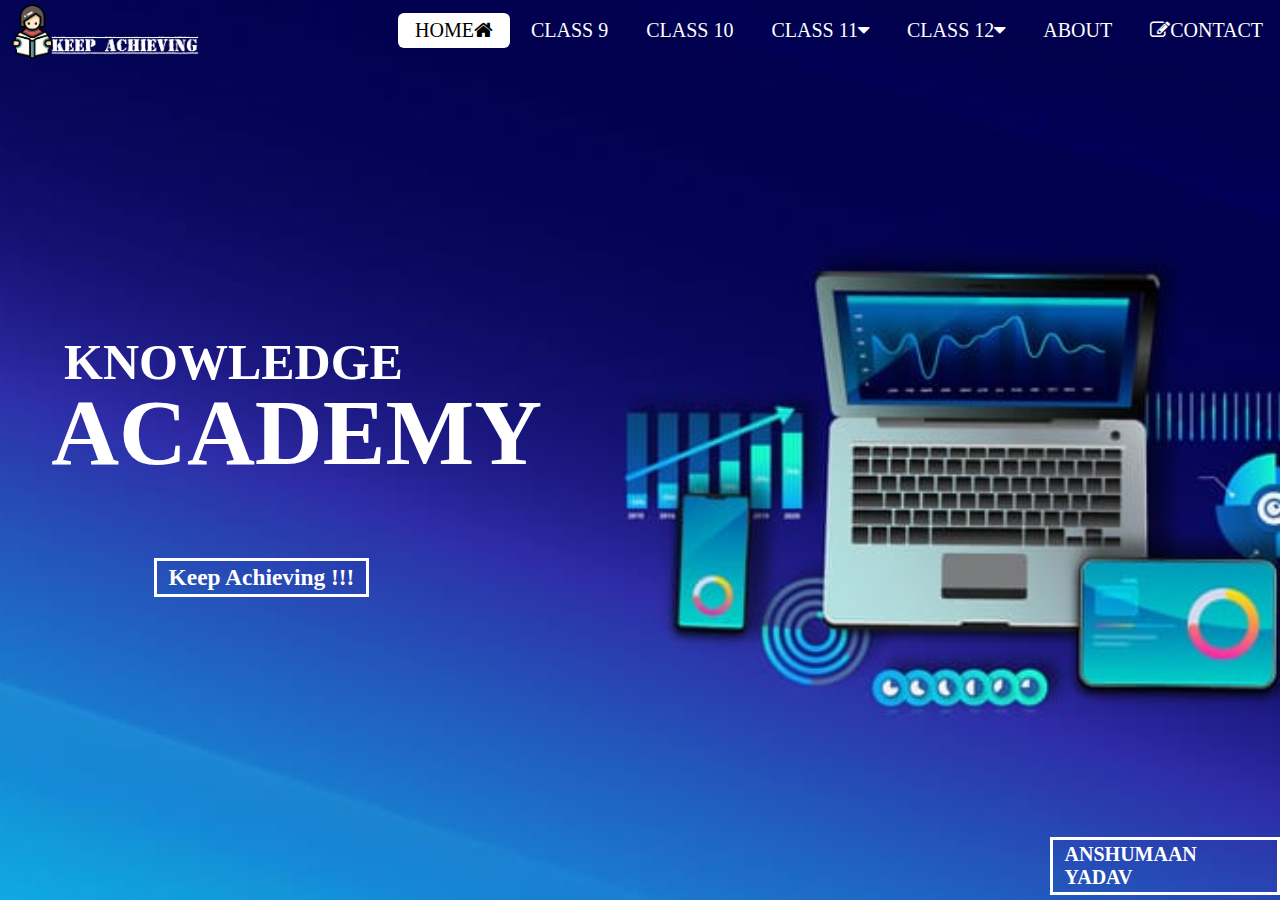
<file: Index.html>
<!DOCTYPE HTML>
<HTML>
<HEAD>
	<TITLE>Knowledge Academy</TITLE>
	<link rel="stylesheet" type="text/css" href="Index.css">
	<link rel="stylesheet" type="text/css" href="https://stackpath.bootstrapcdn.com/font-awesome/4.7.0/css/font-awesome.min.css">
</HEAD>
<BODY>
	<HEADER>
			<div class="main">
				<UL>
					<li class="active">
						<a href="Index.html">HOME<i class="fa fa-home"></i></a></li>
					<li><a href="CLASS9.html">CLASS 9</a></li>
					<li><a href="CLASS10.html">CLASS 10</a></li>
					<li><a href="#">CLASS 11<i class="fa fa-caret-down"></i></a>
					<ul>
						<li><a href="CLASS11commerce.html">Commerce</a></li>
						<li><a href="CLASS11science.html">Science</a></li>
					</ul>
			    	</li>
					<li><a href="#">CLASS 12<i class="fa fa-caret-down"></i></a>
							<ul>
						<li><a href="CLASS12science.html">Science</a></li>
						<li><a href="CLASS12commerce.html">Commerce</a></li>
					</ul>
			    	</li>
					<li><a href="ABOUT.html">ABOUT</a></li>
					<li><a href="https://docs.google.com/forms/d/e/1FAIpQLScCWE5gGQ0u_epFPil7pR4_kE1dtm3g2CjJ50kDZ-0WQyOLrg/viewform?embedded=true" width="640"><i class="fa fa-edit"></i>CONTACT</a></li>
				</UL>
			</div>
			<div class="logo">
				<img src="logo.png">
			</div>
			<div class="topic">
				<h1>KNOWLEDGE</h1>
			</div>
			<div class="topic2">
				<h1>ACADEMY</h1>
			</div>
			<div class="ka">
				<h3>Keep Achieving !!!</h3>
			</div>
			<div class="term">
				<h1>ANSHUMAAN YADAV</h1>
			</div>
	</HEADER> 
</BODY>
</HTML>
</file>
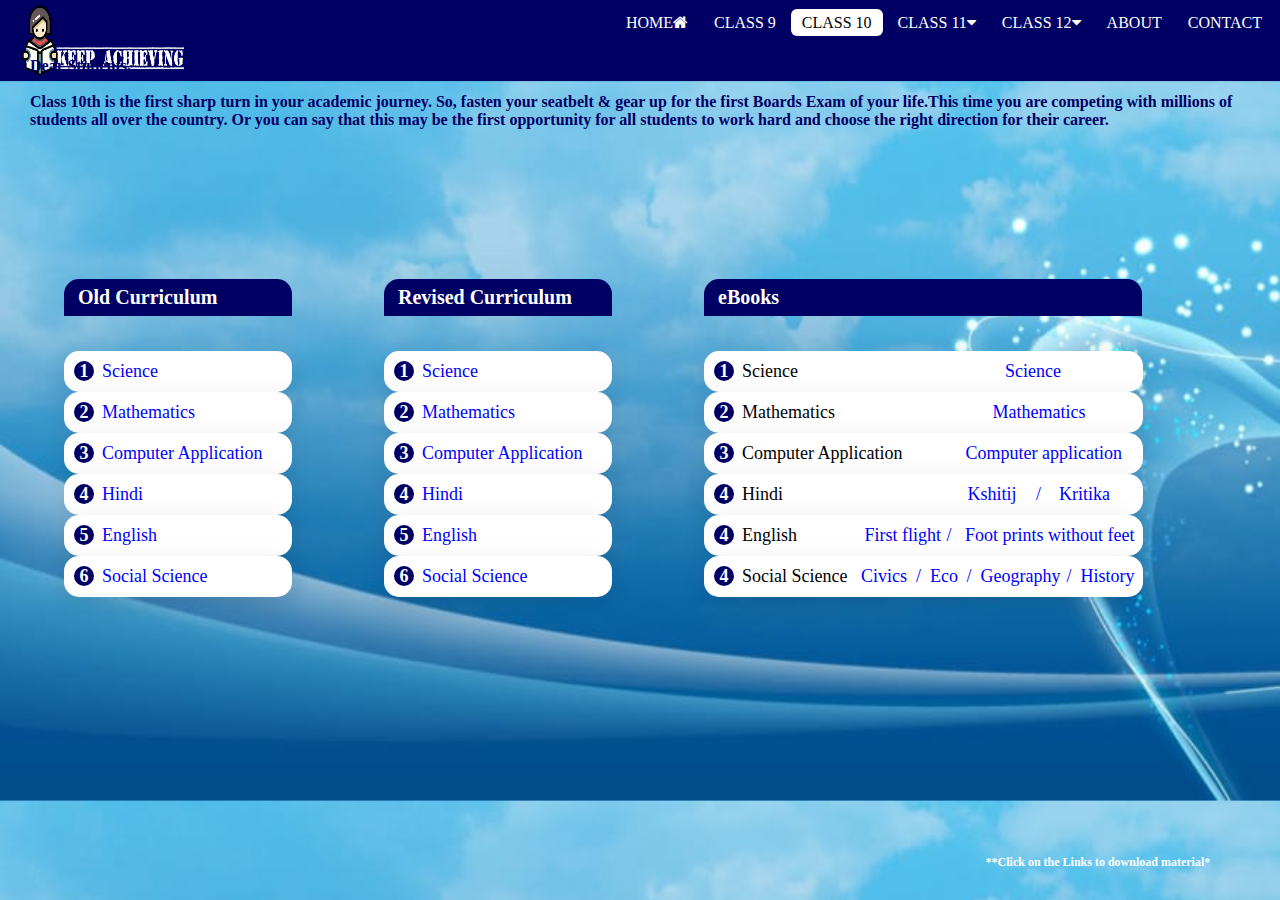
<file: CLASS10.html>
<!DOCTYPE HTML>
<html>
<HEAD>
	<TITLE>Knowledge Academy/CLASS 10</TITLE>
	<link rel="stylesheet" type="text/css" href="CLASS10.css">
	<link rel="stylesheet" type="text/css" href="https://stackpath.bootstrapcdn.com/font-awesome/4.7.0/css/font-awesome.min.css">
</HEAD>
<BODY link="blue" alink="blue" vlink="blue">
	<HEADER>
			<div class="main">
				<UL>
					<li><a href="Index.html">HOME<i class="fa fa-home"></i></a></li>
					<li><a href="CLASS9.html">CLASS 9</a></li>
					<li class="active"><a href="CLASS10.html">CLASS 10</a></li>
					<li><a href="#">CLASS 11<i class="fa fa-caret-down"></i></a>
						<ul>
						<li><a href="CLASS11commerce.html">Commerce</a></li>
						<li><a href="CLASS11science.html">Science</a></li>
					</ul>
			    	</li>
					<li><a href="#">CLASS 12<i class=" fa fa-caret-down"></i></a>
							<ul>
						<li><a href="CLASS12science.html">Science</a></li>
						<li><a href="CLASS12commerce.html">Commerce</a></li>
					</ul>
			    	</li>
					<li><a href="ABOUT.html">ABOUT</a></li>
					<li><a href="https://docs.google.com/forms/d/e/1FAIpQLScCWE5gGQ0u_epFPil7pR4_kE1dtm3g2CjJ50kDZ-0WQyOLrg/viewform?embedded=truehttps://docs.google.com/forms/d/e/1FAIpQLScCWE5gGQ0u_epFPil7pR4_kE1dtm3g2CjJ50kDZ-0WQyOLrg/viewform?embedded=true">CONTACT</a></li>
				</UL>
			</div>
			<div class="logo">
				<img src="logo.png">
			</div>
				<div class="os">
				<h3>Revised Curriculum</h3>
				<ul>
					<li><span>1</span><a href="REVISEDScience.pdf">Science</a></li>
					<li><span>2</span><a href="http://cbseacademic.nic.in/web_material/CurriculumMain21/revisedsyllabi/Main-Secondary/REVISEDMathematics_Sec_2020-21.pdf">Mathematics</a></li>
					<li><span>3</span><a href="http://cbseacademic.nic.in/web_material/CurriculumMain21/revisedsyllabi/Other-Secondary/REVISEDComputer_Applications_Sec_2020-21.pdf">Computer Application</a></li>
				    <li><span>4</span><a href="http://cbseacademic.nic.in/web_material/CurriculumMain21/revisedsyllabi/Language-Secondary/REVISEDHindi_A_Sec_2020-21.pdf">Hindi</a></li>
					<li><span>5</span><a href="http://cbseacademic.nic.in/web_material/CurriculumMain21/revisedsyllabi/Language-Secondary/REVISEDEnglish_Sec_2020-21.pdf">English</a></li>
					<li><span>6</span><a href="http://cbseacademic.nic.in/web_material/CurriculumMain21/revisedsyllabi/Main-Secondary/REVISEDSocial_Science_Sec_2020-21.pdf">Social Science</a></li>
				</ul>
			</div>
			<div class="ns">
				<h3>Old Curriculum</h3>
				<ul>
					<li><span>1</span><a href="http://cbseacademic.nic.in/web_material/CurriculumMain20/Main-Secondary/Science_Sec_2019-20.pdf">Science</a></li>
					<li><span>2</span><a href="http://cbseacademic.nic.in/web_material/CurriculumMain20/Main-Secondary/Mathematics_Sec_2019-20.pdf">Mathematics</a></li>
					<li><span>3</span><a href="http://cbseacademic.nic.in/web_material/CurriculumMain20/Other-Secondary/Computer_Applications_IX_only.pdf">Computer Application</a></li>
				    <li><span>4</span><a href="http://cbseacademic.nic.in/web_material/CurriculumMain20/Language-Secondary/Hindi_A_Sec_%202019-20.pdf">Hindi</a></li>
					<li><span>5</span><a href="http://www.cbseacademic.nic.in/web_material/CurriculumMain20/Language-Secondary/English_Sec_2019-20.pdf">English</a></li>					
					<li><span>6</span><a href="http://cbseacademic.nic.in/web_material/CurriculumMain20/Main-Secondary/Social_Science_Sec_2019-20.pdf">Social Science</a></li>
				</ul>
			</div>
			<div class="rb">
				<h3>eBooks</h3>
				<ul>
					<li><span>1</span>Science<span6><a href="https://ncert.nic.in/textbook/pdf/jesc1dd.zip"><pre>                                              Science</pre></a></span6></li>
					

					<li><span>2</span>Mathematics<SPAN1><a href="https://ncert.nic.in/textbook/pdf/jemh1dd.zip"><PRE>                                   Mathematics</PRE></a></SPAN1></li>
					

					<li><span>3</span>Computer Application<SPAN2><a href="http://www.cbseacademic.nic.in/web_material/doc/2014/12_ICT-X.pdf"><PRE>              Computer application</PRE></a></SPAN2></li>
                    

                    <li><span>4</span>Hindi<SPAN3><a href="https://ncert.nic.in/textbook/pdf/jhks1dd.zip"><PRE>                                         Kshitij</PRE></a></SPAN3><span7><a href="https://ncert.nic.in/textbook/pdf/jhkr1dd.zip"><PRE>                                                        /    Kritika</PRE></a></SPAN7></li>
                      

                    <li><span>4</span>English<SPAN4><a href="https://ncert.nic.in/textbook/pdf/jeff1dd.zip"><PRE>               First flight</PRE></a></SPAN4><span8><a href="https://ncert.nic.in/textbook/pdf/jefp1dd.zip"><PRE>                                 /   Foot prints without feet</PRE></a></SPAN8></li>


                    <li><span>4</span>Social Science<SPAN4><a href="https://ncert.nic.in/textbook/pdf/jess4dd.zip"><PRE>   Civics</PRE></a></SPAN4><span9><a href="https://ncert.nic.in/textbook/pdf/jess2dd.zip"><PRE>               /  Eco</PRE></a></SPAN9><SPAN10><a href="https://ncert.nic.in/textbook/pdf/jess1dd.zip"><pre>                          /  Geography</pre></a></SPAN10><SPAN11><a href="https://ncert.nic.in/textbook/pdf/jess3dd.zip"><pre>                                                /  History</pre></a></SPAN11></li>
				</ul>
			</div>
			<div class="message">
				<h1>Dear Students,<br><br>Class 10th is the first sharp turn in your academic journey. So, fasten your seatbelt & gear up for the first Boards Exam of your life.This time you are competing with millions of students all over the country. Or you can say that this may be the first opportunity for all students to work hard and choose the right direction for their career.</h1>
			</div>
			<div class="term">
				<h1>**Click on the Links to download material*</h1>
			</div>
	</HEADER> 
</BODY>
</HTML>
</file>
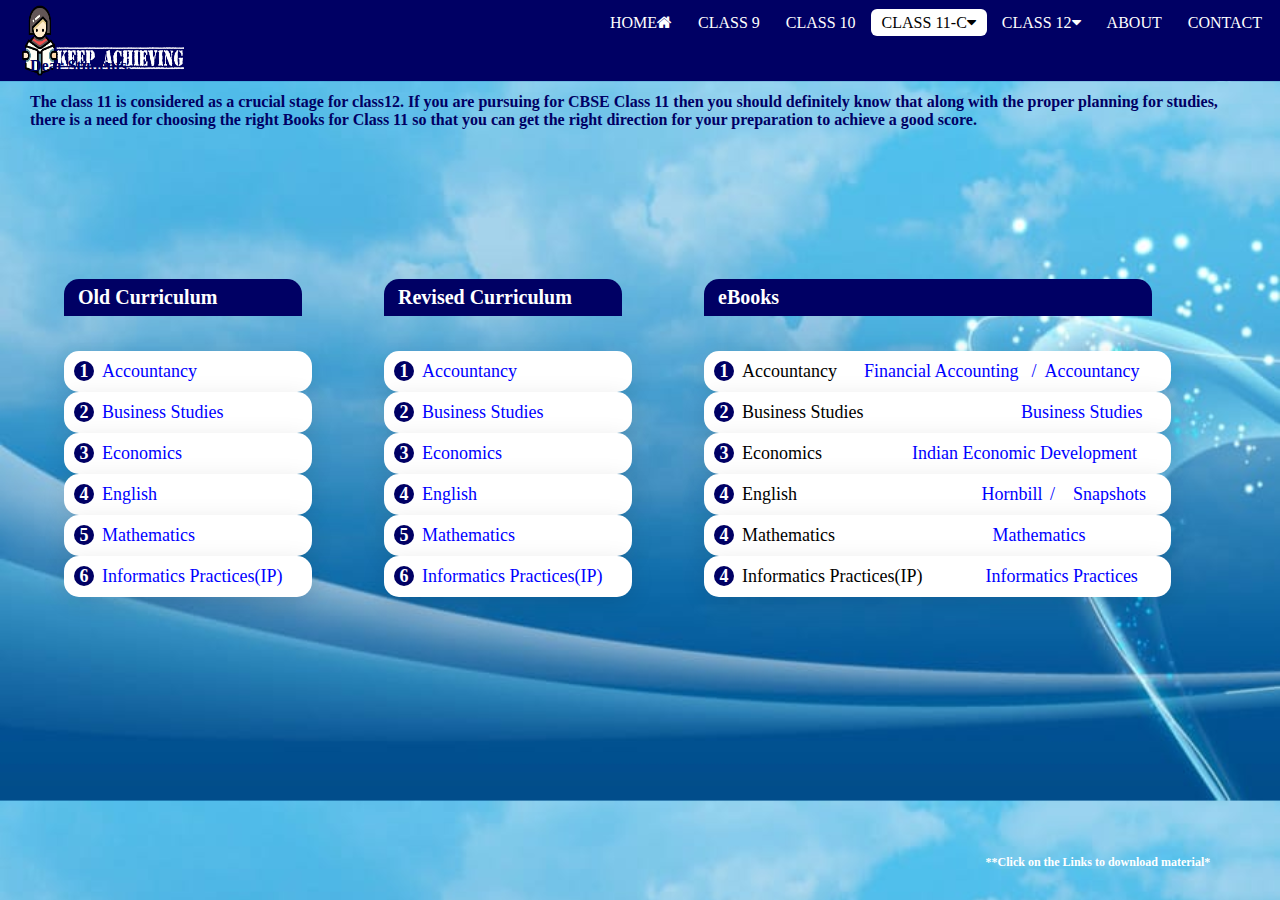
<file: CLASS11commerce.html>
<!DOCTYPE HTML>
<html>
<HEAD>
	<TITLE>Knowledge Academy/CLASS 11/Commerce</TITLE>
	<link rel="stylesheet" type="text/css" href="CLASS11commerce.css">
	<link rel="stylesheet" type="text/css" href="https://stackpath.bootstrapcdn.com/font-awesome/4.7.0/css/font-awesome.min.css">
</HEAD>
<BODY link="blue" alink="blue" vlink="blue">
	<HEADER>
			<div class="main">
				<UL>
					<li><a href="Index.html">HOME<i class="fa fa-home"></i></a></li>
					<li><a href="CLASS9.html">CLASS 9</a></li>
					<li><a href="CLASS10.html">CLASS 10</a></li>
					<li  class="active"><a href="#">CLASS 11-C<i class="fa fa-caret-down"></i></a>
						<ul>
						<li><a href="CLASS11commerce.html">Commerce</a></li>
						<li><a href="CLASS11science.html">Science</a></li>
					</ul>
			    	</li>
					<li><a href="#">CLASS 12<i class=" fa fa-caret-down"></i></a>
							<ul>
						<li><a href="CLASS12science.html">Science</a></li>
						<li><a href="CLASS12commerce.html">Commerce</a></li>
					</ul>
			    	</li>
					<li><a href="ABOUT.html">ABOUT</a></li>
					<li><a href="https://docs.google.com/forms/d/e/1FAIpQLScCWE5gGQ0u_epFPil7pR4_kE1dtm3g2CjJ50kDZ-0WQyOLrg/viewform?embedded=truehttps://docs.google.com/forms/d/e/1FAIpQLScCWE5gGQ0u_epFPil7pR4_kE1dtm3g2CjJ50kDZ-0WQyOLrg/viewform?embedded=true">CONTACT</a></li>
				</UL>
			</div>
			<div class="logo">
				<img src="logo.png">
			</div>
		<div class="rb">
				<h3>eBooks</h3>
				<ul>
					<li><span>1</span>Accountancy<span6><a href="https://ncert.nic.in/textbook/pdf/keac1dd.zip"><pre>      Financial Accounting   </pre></a></span6><SPAN8><a href="https://ncert.nic.in/textbook/pdf/keac2dd.zip"><PRE>                                           /  Accountancy</PRE></a></SPAN8></li>
					

					<li><span>2</span>Business Studies<SPAN1><a href=""><PRE>                                   Business Studies</PRE></a></SPAN1></li>
					

					<li><span>3</span>Economics<SPAN2><a href="https://ncert.nic.in/textbook/pdf/keec1dd.zip"><PRE>                    Indian Economic Development</PRE></a></SPAN2></li>
                    

                    <li><span>4</span>English<SPAN3><a href="https://ncert.nic.in/textbook/pdf/kehb1dd.zip"><PRE>                                         Hornbill</PRE></a></SPAN3><SPAN7><a href="https://ncert.nic.in/textbook/pdf/kesp1dd.zip"><PRE>                                                        /    Snapshots</PRE></a></SPAN7></li>
                      

                    <li><span>4</span>Mathematics<SPAN4><a href="https://ncert.nic.in/textbook/pdf/kemh1dd.zip"><PRE>                                   Mathematics</PRE></a></SPAN4></li>   


                    <li><span>4</span>Informatics Practices(IP)<SPAN5><a href="https://ncert.nic.in/textbook/pdf/keip1dd.zip"><PRE>              Informatics Practices</PRE></a></SPAN5></li>
				</ul>
			</div>


	        <div class="os">
				<h3>Revised Curriculum</h3>
				<ul>
					<li><span>1</span><a href="http://www.cbseacademic.nic.in/web_material/CurriculumMain21/SrSecondary/Accountancy_Sr.Sec_2020-21.pdf">Accountancy</a></li>
					<li><span>2</span><a href="http://www.cbseacademic.nic.in/web_material/CurriculumMain21/SrSecondary/BusinessStudies_Sr.Sec_2020-21.pdf">Business Studies</a></li>
					<li><span>3</span><a href="http://www.cbseacademic.nic.in/web_material/CurriculumMain21/SrSecondary/Econonics_Sr.Sec_2020-21.pdf">Economics</a></li>
				    <li><span>4</span><a href="http://www.cbseacademic.nic.in/web_material/CurriculumMain21/SrSecondary/English.core_Sr.Sec_2020-21.pdf">English</a></li>
					<li><span>5</span><a href="http://www.cbseacademic.nic.in/web_material/CurriculumMain21/SrSecondary/Applied_Mathematics_Sr.Sec_2020-21.pdf">Mathematics</a></li>
					<li><span>6</span><a href="http://www.cbseacademic.nic.in/web_material/CurriculumMain21/SrSecondary/Informatics_Practices_Sr.Sec_2020-21.pdf">Informatics Practices(IP)</a></li>
				</ul>
			</div>
				
						
			
			<div class="ns">
				<h3>Old Curriculum</h3>
				<ul>
					<li><span>1</span><a href="http://www.cbseacademic.nic.in/web_material/CurriculumMain20/SrSecondary/Accountancy.pdf">Accountancy</a></li>
					<li><span>2</span><a href="http://www.cbseacademic.nic.in/web_material/CurriculumMain20/SrSecondary/BusinessStudies.pdf">Business Studies</a></li>
					<li><span>3</span><a href="http://www.cbseacademic.nic.in/web_material/CurriculumMain20/SrSecondary/Econonics.pdf">Economics</a></li>
				    <li><span>4</span><a href="http://www.cbseacademic.nic.in/web_material/CurriculumMain20/SrSecondary/Eng.Core.pdf">English</a></li>
					<li><span>5</span><a href="http://cbseacademic.nic.in/web_material/CurriculumMain20/SrSecondary/Mathematics.pdf">Mathematics</a></li>					
					<li><span>6</span><a href="http://cbseacademic.nic.in/web_material/CurriculumMain20/SrSecondary/InfoPracticesNewXI.pdf">Informatics Practices(IP)</a></li>
				</ul>
			</div>

			
			<div class="message">
				<h1>Dear Students,<br><br>The class 11 is considered as a crucial stage for class12. If you are pursuing for CBSE Class 11  then you should definitely know that along with the proper planning for studies, there is a need for choosing the right  Books for Class 11 so that you can get the right direction for your preparation to achieve a good score.</h1>
			</div>
			<div class="term">
				<h1>**Click on the Links to download material*</h1>
			</div>
	</HEADER> 
</BODY>
</HTML>
</file>
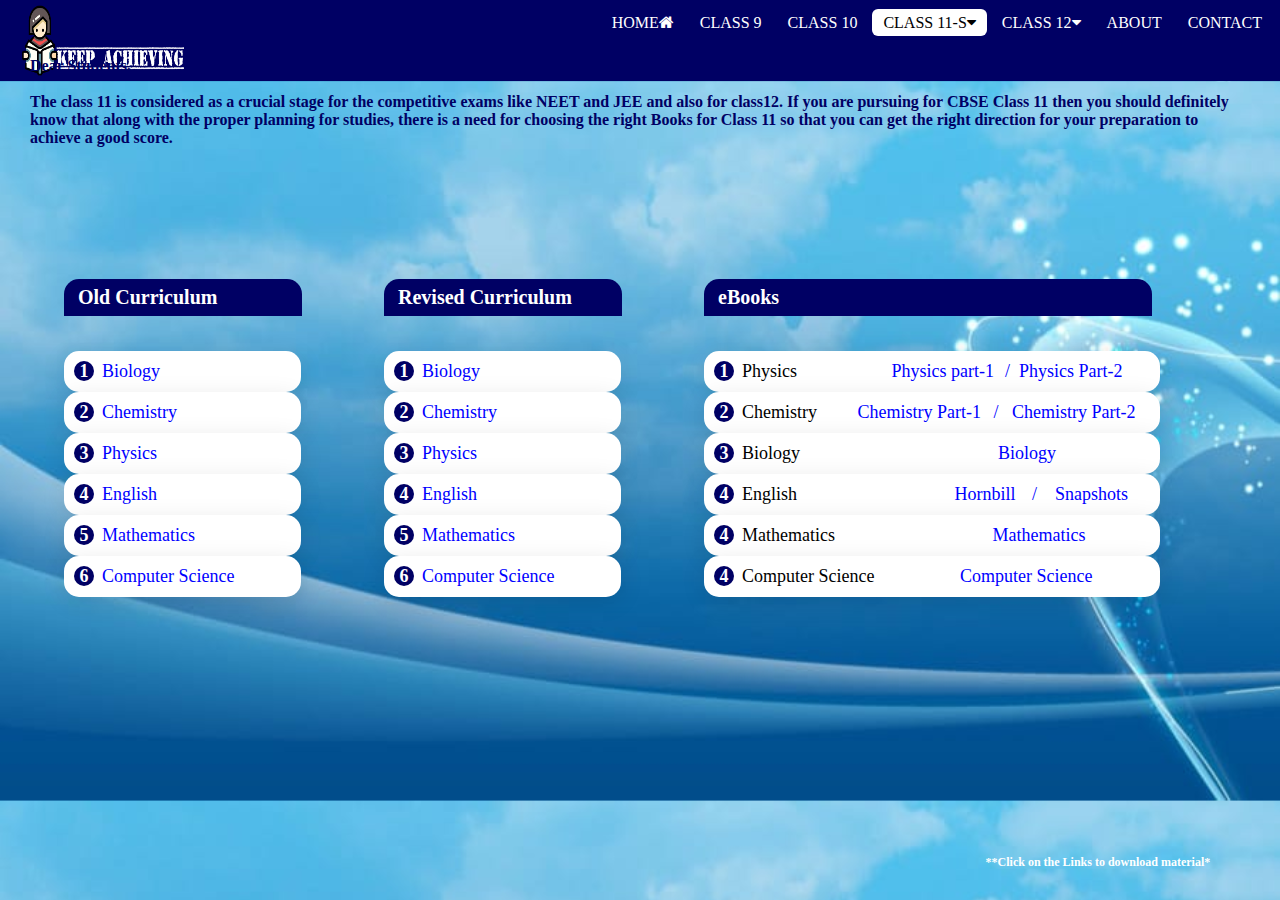
<file: CLASS11science.html>
<!DOCTYPE HTML>
<html>
<HEAD>
	<TITLE>Knowledge Academy/CLASS 11/Science</TITLE>
	<link rel="stylesheet" type="text/css" href="CLASS11science.css">
	<link rel="stylesheet" type="text/css" href="https://stackpath.bootstrapcdn.com/font-awesome/4.7.0/css/font-awesome.min.css">
</HEAD>
<BODY link="blue" alink="blue" vlink="blue">
	<HEADER>
			<div class="main">
				<UL>
					<li><a href="Index.html">HOME<i class="fa fa-home"></i></a></li>
					<li><a href="CLASS9.html">CLASS 9</a></li>
					<li><a href="CLASS10.html">CLASS 10</a></li>
					<li  class="active"><a href="#">CLASS 11-S<i class="fa fa-caret-down"></i></a>
						<ul>
						<li><a href="CLASS11commerce.html">Commerce</a></li>
						<li><a href="CLASS11science.html">Science</a></li>
					</ul>
			    	</li>
					<li><a href="#">CLASS 12<i class=" fa fa-caret-down"></i></a>
							<ul>
						<li><a href="CLASS12science.html">Science</a></li>
						<li><a href="CLASS12commerce.html">Commerce</a></li>
					</ul>
			    	</li>
					<li><a href="ABOUT.html">ABOUT</a></li>
					<li><a href="https://docs.google.com/forms/d/e/1FAIpQLScCWE5gGQ0u_epFPil7pR4_kE1dtm3g2CjJ50kDZ-0WQyOLrg/viewform?embedded=truehttps://docs.google.com/forms/d/e/1FAIpQLScCWE5gGQ0u_epFPil7pR4_kE1dtm3g2CjJ50kDZ-0WQyOLrg/viewform?embedded=true">CONTACT</a></li>
				</UL>
			</div>
			<div class="logo">
				<img src="logo.png">
			</div>
		<div class="rb">
				<h3>eBooks</h3>
				<ul>
					<li><span>1</span>Physics<span6><a href="https://ncert.nic.in/textbook/pdf/keph1dd.zip"><pre>                     Physics part-1   </pre></a></span6><SPAN8><a href="https://ncert.nic.in/textbook/pdf/keph2dd.zip"><PRE>                                              /  Physics Part-2</PRE></a></SPAN8></li>
					

					<li><span>2</span>Chemistry<SPAN1><a href="https://ncert.nic.in/textbook/pdf/kech1dd.zip"><PRE>         Chemistry Part-1 </PRE></a></SPAN1><SPAN9><a href="https://ncert.nic.in/textbook/pdf/kech2dd.zip"><PRE>                                       /   Chemistry Part-2</PRE></a></SPAN9></li>
					

					<li><span>3</span>Biology<SPAN2><a href="https://ncert.nic.in/textbook/pdf/kebo1dd.zip"><PRE>                                            Biology</PRE></a></SPAN2></li>
                    

                    <li><span>4</span>English<SPAN3><a href="https://ncert.nic.in/textbook/pdf/kehb1dd.zip"><PRE>                                   Hornbill</PRE></a></SPAN3><SPAN7><a href="https://ncert.nic.in/textbook/pdf/kesp1dd.zip"><PRE>                                                    /    Snapshots</PRE></a></SPAN7></li>
                      

                    <li><span>4</span>Mathematics<SPAN4><a href="https://ncert.nic.in/textbook/pdf/kemh1dd.zip"><PRE>                                   Mathematics</PRE></a></SPAN4></li>   


                    <li><span>4</span>Computer Science<SPAN5><a href="https://ncert.nic.in/textbook/pdf/kecs1dd.zip"><PRE>                   Computer Science </PRE></a></SPAN5></li>
				</ul>
			</div>


	        <div class="os">
				<h3>Revised Curriculum</h3>
				<ul>
					<li><span>1</span><a href="http://cbseacademic.nic.in/web_material/CurriculumMain21/revisedsyllabi/SrSecondary/REVISEDBiology_2020-21.pdf">Biology</a></li>
					<li><span>2</span><a href="http://cbseacademic.nic.in/web_material/CurriculumMain21/revisedsyllabi/SrSecondary/REVISEDChemistry_2020-21.pdf">Chemistry</a></li>
					<li><span>3</span><a href="http://cbseacademic.nic.in/web_material/CurriculumMain21/revisedsyllabi/SrSecondary/REVISEDPhysics_2020-21.pdf">Physics</a></li>
				    <li><span>4</span><a href="http://www.cbseacademic.nic.in/web_material/CurriculumMain21/SrSecondary/English.core_Sr.Sec_2020-21.pdf">English</a></li>
					<li><span>5</span><a href="http://cbseacademic.nic.in/web_material/CurriculumMain21/revisedsyllabi/SrSecondary/REVISEDMathematics_Sr.Sec_2020-21.pdf">Mathematics</a></li>
					<li><span>6</span><a href="http://cbseacademic.nic.in/web_material/CurriculumMain21/revisedsyllabi/SrSecondary/REVISEDComputer_Science_Sr.Sec_2020-21.pdf">Computer Science</a></li>
				</ul>
			</div>
				
						
			
			<div class="ns">
				<h3>Old Curriculum</h3>
				<ul>
					<li><span>1</span><a href="http://cbseacademic.nic.in/web_material/CurriculumMain20/SrSecondary/Biology.pdf">Biology</a></li>
					<li><span>2</span><a href="http://cbseacademic.nic.in/web_material/CurriculumMain20/SrSecondary/Chemistry.pdf">Chemistry</a></li>
					<li><span>3</span><a href="http://cbseacademic.nic.in/web_material/CurriculumMain20/SrSecondary/Physics.pdf">Physics</a></li>
				    <li><span>4</span><a href="http://www.cbseacademic.nic.in/web_material/CurriculumMain20/SrSecondary/Eng.Core.pdf">English</a></li>
					<li><span>5</span><a href="http://cbseacademic.nic.in/web_material/CurriculumMain20/SrSecondary/Mathematics.pdf">Mathematics</a></li>					
					<li><span>6</span><a href="http://cbseacademic.nic.in/web_material/CurriculumMain20/SrSecondary/ComputerSc_NewXI.pdf">Computer Science</a></li>
				</ul>
			</div>

			
			<div class="message">
				<h1>Dear Students,<br><br>The class 11 is considered as a crucial stage for the competitive exams like NEET and JEE and also for class12. If you are pursuing for CBSE Class 11  then you should definitely know that along with the proper planning for studies, there is a need for choosing the right  Books for Class 11 so that you can get the right direction for your preparation to achieve a good score.</h1>
			</div>
			<div class="term">
				<h1>**Click on the Links to download material*</h1>
			</div>
	</HEADER> 
</BODY>
</HTML>
</file>
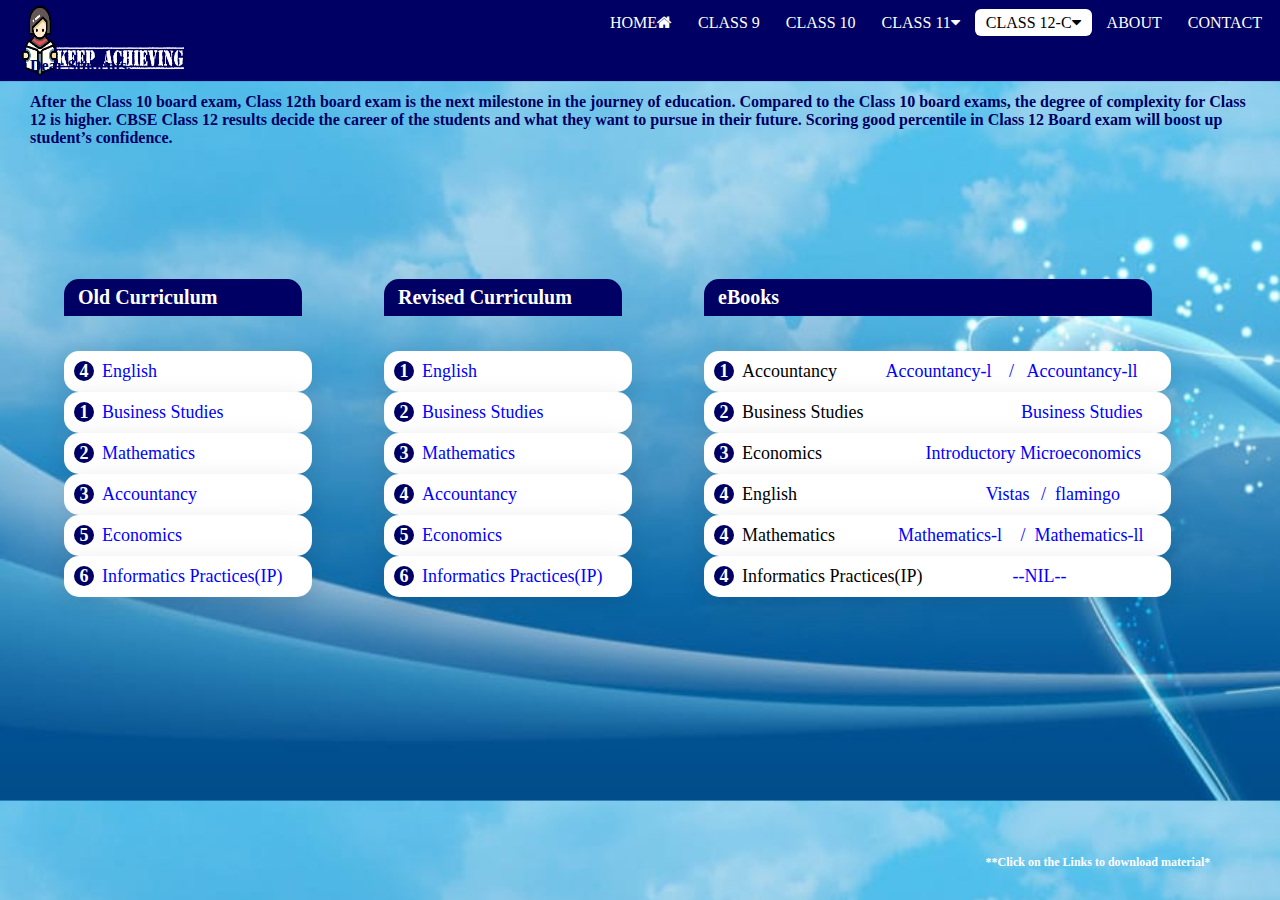
<file: CLASS12commerce.html>
<!DOCTYPE HTML>
<html>
<HEAD>
	<TITLE>Knowledge Academy/CLASS 12/Commerce</TITLE>
	<link rel="stylesheet" type="text/css" href="CLASS12commerce.css">
	<link rel="stylesheet" type="text/css" href="https://stackpath.bootstrapcdn.com/font-awesome/4.7.0/css/font-awesome.min.css">
</HEAD>
<BODY link="blue" alink="blue" vlink="blue">
	<HEADER>
			<div class="main">
				<UL>
					<li><a href="Index.html">HOME<i class="fa fa-home"></i></a></li>
					<li><a href="CLASS9.html">CLASS 9</a></li>
					<li><a href="CLASS10.html">CLASS 10</a></li>
					<li><a href="">CLASS 11<i class="fa fa-caret-down"></i></a>
						<ul>
						<li><a href="CLASS11commerce.html">Commerce</a></li>
						<li><a href="CLASS11science.html">Science</a></li>
					</ul>
			    	</li>
					<li  class="active"><a href="#">CLASS 12-C<i class=" fa fa-caret-down"></i></a>
							<ul>
						<li><a href="CLASS12science.html">Science</a></li>
						<li><a href="CLASS12commerce.html">Commerce</a></li>
					</ul>
			    	</li>
					<li><a href="ABOUT.html">ABOUT</a></li>
					<li><a href="https://docs.google.com/forms/d/e/1FAIpQLScCWE5gGQ0u_epFPil7pR4_kE1dtm3g2CjJ50kDZ-0WQyOLrg/viewform?embedded=truehttps://docs.google.com/forms/d/e/1FAIpQLScCWE5gGQ0u_epFPil7pR4_kE1dtm3g2CjJ50kDZ-0WQyOLrg/viewform?embedded=true">CONTACT</a></li>
				</UL>
			</div>
			<div class="logo">
				<img src="logo.png">
			</div>
		<div class="rb">
				<h3>eBooks</h3>
				<ul>
					<li><span>1</span>Accountancy<span6><a href="https://ncert.nic.in/textbook/pdf/leac1dd.zip"><pre>           Accountancy-l   </pre></a></span6><SPAN8><a href="https://ncert.nic.in/textbook/pdf/leac2dd.zip"><PRE>                                      /   Accountancy-ll</PRE></a></SPAN8></li>
					

					<li><span>2</span>Business Studies<SPAN1><a href="https://ncert.nic.in/textbook/pdf/lebs1dd.zip"><PRE>                                   Business Studies</PRE></a></SPAN1></li>
					

					<li><span>3</span>Economics<SPAN2><a href="https://ncert.nic.in/textbook/pdf/leec2dd.zip"><PRE>                       Introductory Microeconomics</PRE></a></SPAN2></li>
                    

                    <li><span>4</span>English<SPAN3><a href="https://ncert.nic.in/textbook/pdf/levt1dd.zip"><PRE>                                          Vistas</PRE></a></SPAN3><SPAN7><a href="https://ncert.nic.in/textbook/pdf/lefl1dd.zip"><PRE>                                                      /  flamingo</PRE></a></SPAN7></li>
                      

                    <li><span>4</span>Mathematics<SPAN4><a href="https://ncert.nic.in/textbook/pdf/lemh1dd.zip"><PRE>              Mathematics-l</PRE></a></SPAN4><SPAN9><a href="https://ncert.nic.in/textbook/pdf/lemh2dd.zip"><PRE>                                         /  Mathematics-ll</PRE></a></SPAN9></li>

                    <li><span>4</span>Informatics Practices(IP)<SPAN5><a href="#"><PRE>                    --NIL--</PRE></a></SPAN5></li>
				</ul>
			</div>


	        <div class="os">
				<h3>Revised Curriculum</h3>
				<ul>
					<li><span>1</span><a href="http://www.cbseacademic.nic.in/web_material/CurriculumMain21/SrSecondary/English.core_Sr.Sec_2020-21.pdf">English</a></li>
					<li><span>2</span><a href="http://www.cbseacademic.nic.in/web_material/CurriculumMain21/SrSecondary/BusinessStudies_Sr.Sec_2020-21.pdf">Business Studies</a></li>
					<li><span>3</span><a href="http://www.cbseacademic.nic.in/web_material/CurriculumMain21/SrSecondary/Applied_Mathematics_Sr.Sec_2020-21.pdf">Mathematics</a></li>
				    <li><span>4</span><a href="http://www.cbseacademic.nic.in/web_material/CurriculumMain21/SrSecondary/Accountancy_Sr.Sec_2020-21.pdf">Accountancy</a></li>
					<li><span>5</span><a href="http://www.cbseacademic.nic.in/web_material/CurriculumMain21/SrSecondary/Econonics_Sr.Sec_2020-21.pdf">Economics</a></li>
					<li><span>6</span><a href="http://www.cbseacademic.nic.in/web_material/CurriculumMain21/SrSecondary/Informatics_Practices_Sr.Sec_2020-21.pdf">Informatics Practices(IP)</a></li>
				</ul>
			</div>
				
						
			
			<div class="ns">
				<h3>Old Curriculum</h3>
				<ul>
				    <li><span>4</span><a href="http://www.cbseacademic.nic.in/web_material/CurriculumMain20/SrSecondary/Eng.Core.pdf">English</a></li>
					<li><span>1</span><a href="http://www.cbseacademic.nic.in/web_material/CurriculumMain20/SrSecondary/BusinessStudies.pdf">Business Studies</a></li>
					<li><span>2</span><a href="http://cbseacademic.nic.in/web_material/CurriculumMain20/SrSecondary/Mathematics.pdf">Mathematics</a></li>
					<li><span>3</span><a href="http://www.cbseacademic.nic.in/web_material/CurriculumMain20/SrSecondary/Accountancy.pdf">Accountancy</a></li>
					<li><span>5</span><a href="http://www.cbseacademic.nic.in/web_material/CurriculumMain20/SrSecondary/Econonics.pdf">Economics</a></li>					
					<li><span>6</span><a href="http://www.cbseacademic.nic.in/web_material/CurriculumMain20/SrSecondary/InfoPracticesNewXII.pdf">Informatics Practices(IP)</a></li>
				</ul>
			</div>

			
			<div class="message">
				<h1>Dear Students,<br><br>After the Class 10 board exam, Class 12th board exam is the next milestone in the journey of education. Compared to the Class 10 board exams, the degree of complexity for Class 12 is higher. CBSE Class 12 results decide the career of the students and what they want to pursue in their future. Scoring good percentile in Class 12 Board exam will boost up student’s confidence.</h1>
			</div>
			<div class="term">
				<h1>**Click on the Links to download material*</h1>
			</div>
	</HEADER> 
</BODY>
</HTML>
</file>
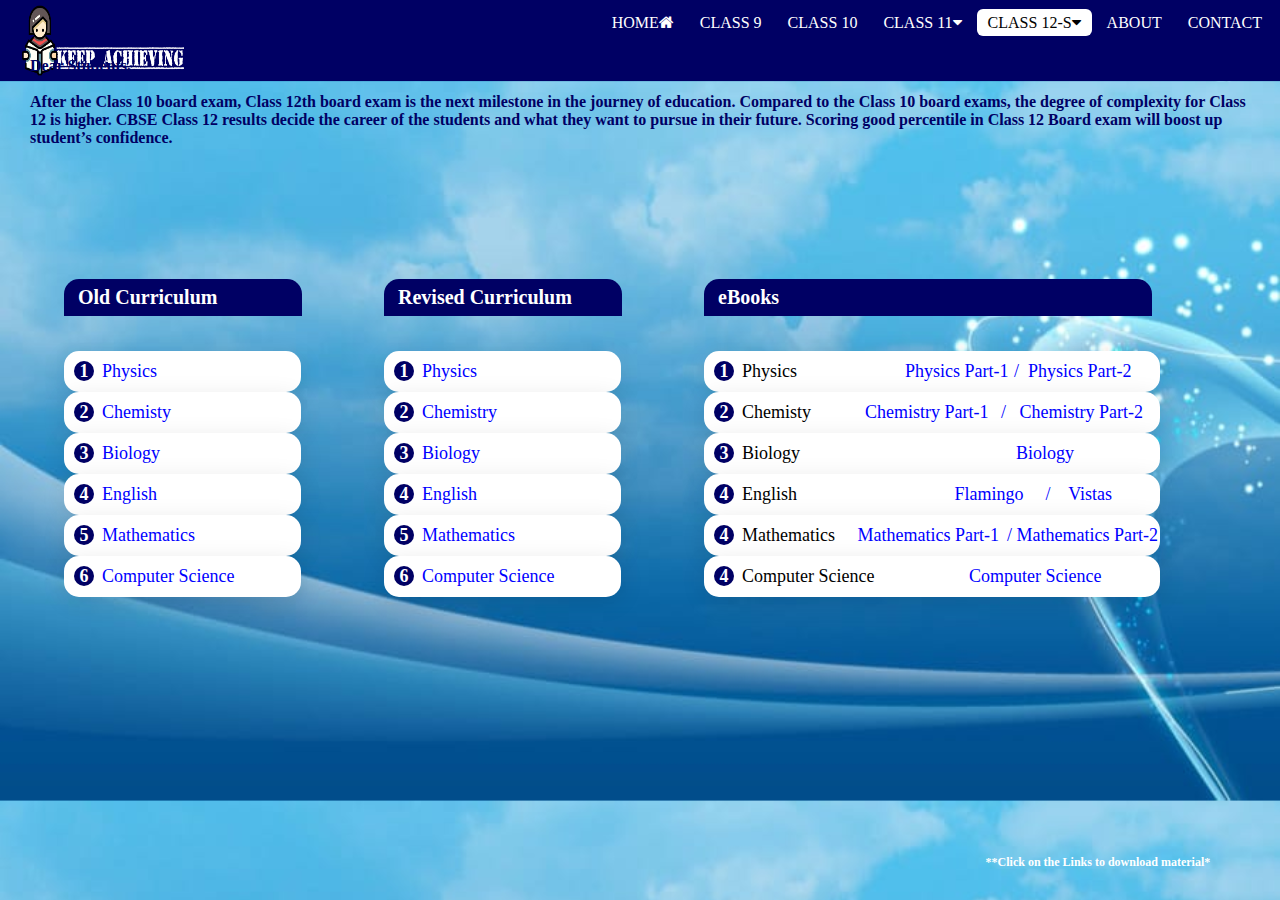
<file: CLASS12science.html>
<!DOCTYPE HTML>
<html>
<HEAD>
	<TITLE>Knowledge Academy/CLASS 12/Science</TITLE>
	<link rel="stylesheet" type="text/css" href="CLASS12science.css">
	<link rel="stylesheet" type="text/css" href="https://stackpath.bootstrapcdn.com/font-awesome/4.7.0/css/font-awesome.min.css">
</HEAD>
<BODY link="blue" alink="blue" vlink="blue">
	<HEADER>
			<div class="main">
				<UL>
					<li><a href="Index.html">HOME<i class="fa fa-home"></i></a></li>
					<li><a href="CLASS9.html">CLASS 9</a></li>
					<li><a href="CLASS10.html">CLASS 10</a></li>
					<li><a href="#">CLASS 11<i class="fa fa-caret-down"></i></a>
						<ul>
						<li><a href="CLASS11commerce.html">Commerce</a></li>
						<li><a href="CLASS11science.html">Science</a></li>
					</ul>
			    	</li>
					<li  class="active"><a href="#">CLASS 12-S<i class=" fa fa-caret-down"></i></a>
							<ul>
						<li><a href="CLASS12science.html">Science</a></li>
						<li><a href="CLASS12commerce.html">Commerce</a></li>
					</ul>
			    	</li>
					<li><a href="ABOUT.html">ABOUT</a></li>
					<li><a href="https://docs.google.com/forms/d/e/1FAIpQLScCWE5gGQ0u_epFPil7pR4_kE1dtm3g2CjJ50kDZ-0WQyOLrg/viewform?embedded=truehttps://docs.google.com/forms/d/e/1FAIpQLScCWE5gGQ0u_epFPil7pR4_kE1dtm3g2CjJ50kDZ-0WQyOLrg/viewform?embedded=true">CONTACT</a></li>
				</UL>
			</div>
			<div class="logo">
				<img src="logo.png">
			</div>
		<div class="rb">
				<h3>eBooks</h3>
				<ul>
					<li><span>1</span>Physics<span6><a href="https://ncert.nic.in/textbook/pdf/leph1dd.zip"><pre>                        Physics Part-1 </pre></a></span6><SPAN8><a href="https://ncert.nic.in/textbook/pdf/leph2dd.zip"><PRE>                                                /  Physics Part-2</PRE></a></SPAN8></li>     
					

					<li><span>2</span>Chemisty<SPAN1><a href="https://ncert.nic.in/textbook/pdf/lech1dd.zip"><PRE>            Chemistry Part-1</PRE></a></SPAN1><SPAN9><a href="https://ncert.nic.in/textbook/pdf/lech2dd.zip"><PRE>                                          /   Chemistry Part-2</PRE></a></SPAN9></li>
					

					<li><span>3</span>Biology<SPAN2><a href="https://ncert.nic.in/textbook/pdf/lebo1dd.zip"><PRE>                                                Biology</PRE></a></SPAN2></li>
                    

                    <li><span>4</span>English<SPAN3><a href="https://ncert.nic.in/textbook/pdf/lefl1dd.zip"><PRE>                                   Flamingo</PRE></a></SPAN3><SPAN7><a href="https://ncert.nic.in/textbook/pdf/levt1dd.zip"><PRE>                                                       /    Vistas</PRE></a></SPAN7></li>
                      

                    <li><span>4</span>Mathematics<SPAN4><a href="https://ncert.nic.in/textbook/pdf/lemh1dd.zip"><PRE>     Mathematics Part-1</PRE></a></SPAN4><SPAN11><a href="https://ncert.nic.in/textbook/pdf/lemh2dd.zip"><PRE>                                      / Mathematics Part-2</PRE></a></SPAN11></li>  


                    <li><span>4</span>Computer Science<SPAN5><a href="https://ncert.nic.in/textbook/pdf/legd1dd.zip"><PRE>                     Computer Science</PRE></a></SPAN5></li>
				</ul>
			</div>


	        <div class="os">
				<h3>Revised Curriculum</h3>
				<ul>
					<li><span>1</span><a href="http://cbseacademic.nic.in/web_material/CurriculumMain21/revisedsyllabi/SrSecondary/REVISEDPhysics_2020-21.pdf">Physics</a></li>
					<li><span>2</span><a href="http://cbseacademic.nic.in/web_material/CurriculumMain21/revisedsyllabi/SrSecondary/REVISEDChemistry_2020-21.pdf">Chemistry</a></li>
					<li><span>3</span><a href="http://cbseacademic.nic.in/web_material/CurriculumMain21/revisedsyllabi/SrSecondary/REVISEDBiology_2020-21.pdf">Biology</a></li>
				    <li><span>4</span><a href="http://www.cbseacademic.nic.in/web_material/CurriculumMain21/SrSecondary/English.core_Sr.Sec_2020-21.pdf">English</a></li>
					<li><span>5</span><a href="http://cbseacademic.nic.in/web_material/CurriculumMain21/revisedsyllabi/SrSecondary/REVISEDMathematics_Sr.Sec_2020-21.pdf">Mathematics</a></li>
					<li><span>6</span><a href="http://cbseacademic.nic.in/web_material/CurriculumMain21/revisedsyllabi/SrSecondary/REVISEDComputer_Science_Sr.Sec_2020-21.pdf">Computer Science</a></li>
				</ul>
			</div>
				
						
			
			<div class="ns">
				<h3>Old Curriculum</h3>
				<ul>
					<li><span>1</span><a href="http://cbseacademic.nic.in/web_material/CurriculumMain20/SrSecondary/Physics.pdf">Physics</a></li>
					<li><span>2</span><a href="http://cbseacademic.nic.in/web_material/CurriculumMain20/SrSecondary/Chemistry.pdf">Chemisty</a></li>
					<li><span>3</span><a href="http://cbseacademic.nic.in/web_material/CurriculumMain20/SrSecondary/Biology.pdf">Biology</a></li>
				    <li><span>4</span><a href="http://www.cbseacademic.nic.in/web_material/CurriculumMain20/SrSecondary/Eng.Core.pdf">English</a></li>
					<li><span>5</span><a href="http://cbseacademic.nic.in/web_material/CurriculumMain20/SrSecondary/Mathematics.pdf">Mathematics</a></li>					
					<li><span>6</span><a href="http://cbseacademic.nic.in/web_material/CurriculumMain20/SrSecondary/ComputerSc_NewXII.pdf">Computer Science</a></li>
				</ul>
			</div>

			
			<div class="message">
				<h1>Dear Students,<br><br>After the Class 10 board exam, Class 12th board exam is the next milestone in the journey of education. Compared to the Class 10 board exams, the degree of complexity for Class 12 is higher. CBSE Class 12 results decide the career of the students and what they want to pursue in their future. Scoring good percentile in Class 12 Board exam will boost up student’s confidence.</h1>
			</div>
			<div class="term">
				<h1>**Click on the Links to download material*</h1>
			</div>
	</HEADER> 
</BODY>
</HTML>
</file>
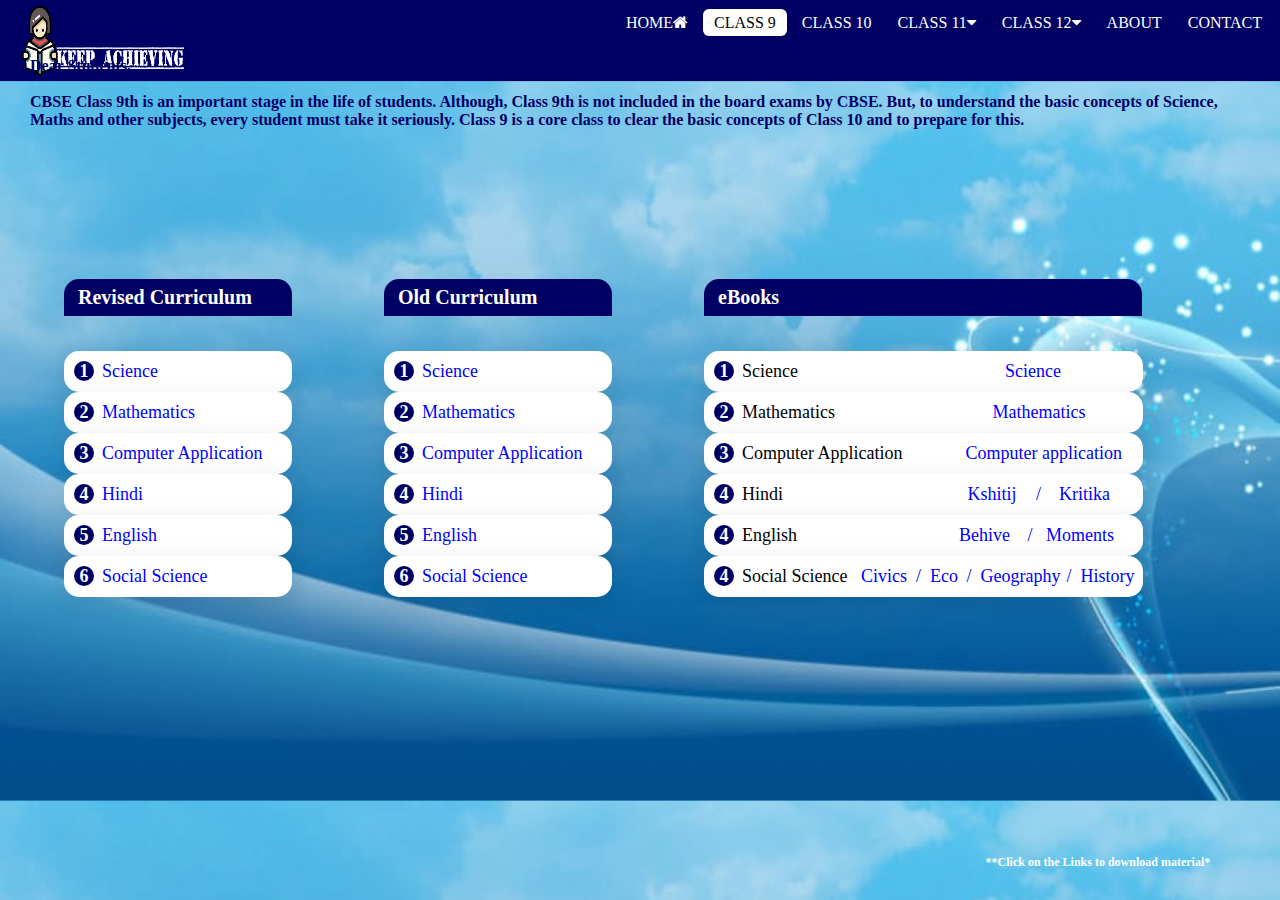
<file: CLASS9.html>
<!DOCTYPE HTML>
<HTML>
<HEAD>
	<TITLE>Knowledge Academy/CLASS 9</TITLE>
	<link rel="stylesheet" type="text/css" href="CLASS9.css">
	<link rel="stylesheet" type="text/css" href="https://stackpath.bootstrapcdn.com/font-awesome/4.7.0/css/font-awesome.min.css">
</HEAD>
<BODY  link="blue" alink="blue" vlink="blue">
	<HEADER>
			<div class="main">
				<UL>
					<li><a href="Index.html">HOME<i class="fa fa-home"></i></a></li>
					<li class="active">
						<a href="CLASS9.html">CLASS 9</a></li>
					<li><a href="CLASS10.html">CLASS 10</a></li>
					<li><a href="#">CLASS 11<i class="fa fa-caret-down"></i></a>
						<ul>
						<li><a href="CLASS11commerce.html">Commerce</a></li>
						<li><a href="CLASS11science.html">Science</a></li>
					</ul>
			    	</li>
					<li><a href="#">CLASS 12<i class="fa fa-caret-down"></i></a>
							<ul>
						<li><a href="CLASS12science.html">Science</a></li>
						<li><a href="CLASS12commerce.html">Commerce</a></li>
					</ul>
			    	</li>
					<li><a href="ABOUT.html">ABOUT</a></li>
					<li><a href="https://docs.google.com/forms/d/e/1FAIpQLScCWE5gGQ0u_epFPil7pR4_kE1dtm3g2CjJ50kDZ-0WQyOLrg/viewform?embedded=true">CONTACT</a></li>
				</UL>
			</div>
			<div class="logo">
				<img src="logo.png">
			</div>
			<div class="ns">
				<h3>Revised Curriculum</h3>
				<ul>
					<li><span>1</span><a href="http://cbseacademic.nic.in/web_material/CurriculumMain21/revisedsyllabi/Main-Secondary/REVISEDScience_Sec_2020-21.pdf">Science</a></li>
					<li><span>2</span><a href="http://cbseacademic.nic.in/web_material/CurriculumMain21/revisedsyllabi/Main-Secondary/REVISEDMathematics_Sec_2020-21.pdf">Mathematics</a></li>
					<li><span>3</span><a href="http://cbseacademic.nic.in/web_material/CurriculumMain21/revisedsyllabi/Other-Secondary/REVISEDComputer_Applications_Sec_2020-21.pdf">Computer Application</a></li>
				    <li><span>4</span><a href="http://cbseacademic.nic.in/web_material/CurriculumMain21/revisedsyllabi/Language-Secondary/REVISEDHindi_A_Sec_2020-21.pdf">Hindi</a></li>
					<li><span>5</span><a href="http://cbseacademic.nic.in/web_material/CurriculumMain21/revisedsyllabi/Language-Secondary/REVISEDEnglish_Sec_2020-21.pdf">English</a></li>
					<li><span>6</span><a href="http://cbseacademic.nic.in/web_material/CurriculumMain21/revisedsyllabi/Main-Secondary/REVISEDSocial_Science_Sec_2020-21.pdf">Social Science</a></li>
				</ul>
			</div>
			<div class="os">
				<h3>Old Curriculum</h3>
				<ul>
					<li><span>1</span><a href="http://cbseacademic.nic.in/web_material/CurriculumMain20/Main-Secondary/Science_Sec_2019-20.pdf">Science</a></li>
					<li><span>2</span><a href="http://cbseacademic.nic.in/web_material/CurriculumMain20/Main-Secondary/Mathematics_Sec_2019-20.pdf">Mathematics</a></li>
					<li><span>3</span><a href="http://cbseacademic.nic.in/web_material/CurriculumMain20/Other-Secondary/Computer_Applications_IX_only.pdf">Computer Application</a></li>
				    <li><span>4</span><a href="http://cbseacademic.nic.in/web_material/CurriculumMain20/Language-Secondary/Hindi_A_Sec_%202019-20.pdf">Hindi</a></li>
					<li><span>5</span><a href="http://www.cbseacademic.nic.in/web_material/CurriculumMain20/Language-Secondary/English_Sec_2019-20.pdf">English</a></li>
					<li><span>6</span><a href="http://cbseacademic.nic.in/web_material/CurriculumMain20/Main-Secondary/Social_Science_Sec_2019-20.pdf">Social Science</a></li>
				</ul>
			</div>
				<div class="rb">
				<h3>eBooks</h3>
				<ul>
					<li><span>1</span>Science<span6><a href="https://ncert.nic.in/textbook/pdf/iesc1dd.zip"><pre>                                              Science</pre></a></span6></li>
					

					<li><span>2</span>Mathematics<SPAN1><a href="https://ncert.nic.in/textbook/pdf/iemh1dd.zip"><PRE>                                   Mathematics</PRE></a></SPAN1></li>
					

					<li><span>3</span>Computer Application<SPAN2><a href="http://www.cbseacademic.nic.in/web_material/doc/2014/11_ICT-IX.pdf.pdf"><PRE>              Computer application</PRE></a></SPAN2></li>
                    

                    <li><span>4</span>Hindi<SPAN3><a href="https://ncert.nic.in/textbook/pdf/ihks1dd.zip"><PRE>                                         Kshitij</PRE></a></SPAN3><span7><a href="https://ncert.nic.in/textbook/pdf/ihkr1dd.zip"><PRE>                                                        /    Kritika</PRE></a></SPAN7></li>
                      

                    <li><span>4</span>English<SPAN4><a href="https://ncert.nic.in/textbook/pdf/iebe1dd.zip"><PRE>                                    Behive</PRE></a></SPAN4><span8><a href="https://ncert.nic.in/textbook/pdf/iemo1dd.zip"><PRE>                                                   /   Moments</PRE></a></SPAN8></li>


                    <li><span>4</span>Social Science<SPAN4><a href="https://ncert.nic.in/textbook/pdf/iess4dd.zip"><PRE>   Civics</PRE></a></SPAN4><span9><a href="https://ncert.nic.in/textbook/pdf/iess2dd.zip"><PRE>               /  Eco</PRE></a></SPAN9><SPAN10><a href="https://ncert.nic.in/textbook/pdf/iess1dd.zip"><pre>                          /  Geography</pre></a></SPAN10><SPAN11><a href="https://ncert.nic.in/textbook/pdf/iess3dd.zip"><pre>                                                /  History</pre></a></SPAN11></li>
				</ul>
			</div>
			<div class="message">
				<h1>Dear Students,<br><br>CBSE Class 9th is an important stage in the life of students. Although, Class 9th is not included in the board exams by CBSE.  But, to understand the basic concepts of Science, Maths and other subjects, every student must take it seriously. Class 9 is a core class to clear the basic concepts of Class 10 and to prepare for this.</h1>
			</div>
			<div class="term">
				<h1>**Click on the Links to download material*</h1>
			</div>
	</HEADER>
</BODY>
</HTML>
</file>
<file: Index.css>
*{
	margin: 0;
	padding: 0;
	font-family: Century Gothic;
}

header{
	background:url(bg3.jpg);
	height: 100vh;
	background-size: cover;
	background-position: top;
}

.main ul{
	float: right;
	list-style-type: none;
}

ul li{
	
    margin-top: 13px;
    display: inline-block;
}

ul li a{
	text-decoration: none;
	color: white;
	font-size: 20px;
	padding: 5px 16px;
	border: 1px solid ;
	border-color: transparent;
	transition: 0.6s ease;
	border-radius: 6px;
	display:block;

}
 ul li a:hover{
	background-color: #fff;
	color: black;

}

ul li ul{
	background:transparent;
	top:30px;
	position: absolute;

}

ul li ul li {
	float:none;
}

ul li ul {
	display: none;
}

ul li:hover >ul{
	display:block;
}

ul li.active a{
	background-color:#fff;
    color:black; 
    border-radius: 6px;
}

.logo img{
	position: absolute;
	float: left;
	width: 230px;
	height: auto;
	left: -10px;

}
 .topic{
 	font-size: 25px;
 	position: absolute;
 	top: 37%;
 	left: 5%;
 	color: #fff;
 }

 .topic2{
 	font-size: 47px;
 	position: absolute;
 	top: 42%;
 	left: 4%;
 	color: #fff;
 } 

 .ka{
 	font-size: 20px;
 	position: absolute;
 	top: 62%;
 	left: 12%;
 	color: #fff;
 	border: 3px solid #fff;
 	padding: 3px  12px;
 }



.term{
	font-size: 10px;
	text-align: left;
	color:#fff;
	position: absolute;
	float: right;
	top:93%;
	left: 82%;
	border: 3px solid #fff;
 	padding: 3px  12px;
  
}
</file>
<file: CLASS10.css>
*{
	margin: 0;
	padding: 0;
	font-family:garamond;

}
header{
	background:rgb(0,0,100);
	height: 9vh; 
}

body{
	background-image: url(bg1.jpg);
	background-size: cover;
	background-position: bottom;

}

.main ul{
	font-size: 16px;
	list-style-type: none;
	float: right;
	margin-top: 14px;
	margin-right: 7px;
}

.main ul li{
	display: inline-block;
}

.main ul li a{
	text-decoration: none;
	color: #ffff;
	padding: 5px 11px;
	border: 1px;
	border-style: solid transparent;
	
}

.main ul li a:hover{
	background-color:#ffff;
    color:#000000 ;
      border-radius: 6px;
    transition: 0.6s ease;
}

ul li.active a{
	background-color:#ffff;
    color:#000000 ;
    border-radius: 6px;
}

.logo img{
	float: left;
	width: 200px;
	margin-top: 0px;
	margin-left: 3px;
	height: 9vh;
}

.ns h3{
	font-size: 20px;
	font-weight:700;
	width: 200px;
	position: absolute;
	top: 31%;
	left: 5%;
    color:#fff;
    background: rgb(0,0,100);
    padding:7px 14px;
    border-top-left-radius: 15px;
    border-top-right-radius: 15px;   
}

.ns ul{
	font-size: 18px;
	position: absolute;
	top: 39%;
	left: 5%; 

}	

.ns ul li {
	list-style: none;
	padding:  10px;
	width: 100%;
	background: #fff;
	box-shadow: 0 5px 25px rgba(0,0,0,.1) ;
	transition: transform 0.5s;
	 border-top-left-radius: 15px;
    border-top-right-radius: 15px;
	 border-bottom-left-radius: 15px;
    border-bottom-right-radius: 15px;		

}

.ns ul li a{
	text-decoration: none;
}

.ns ul li:hover{
	transform: scale(1.1);
	z-index: 100;
	background: #CAF1DE;
	box-shadow: 0 5px 25px rgba(0,0,0,.1);
	color:blue;
	opacity: 1;
}

.ns ul li span{
	width: 20px;
	height: 20px;
	text-align: center;
	line-height: 20px;
	background: rgb(0,0,100);
	color:#fff;
	display: inline-block;
	border-radius: 50%;
	margin-right: 8px;
	font-weight: 600;

}


.os h3{
	width: 200px;
	font-size: 20px;
	font-weight:700;
	position: absolute;
	top: 31%;
	left: 30%;
    color:#fff;
    background: rgb(0,0,100);
    padding:7px 14px;
    border-top-left-radius: 15px;
    border-top-right-radius: 15px;   
}

.os ul{
	font-size: 18px;
	position: absolute;
	top: 39%;
	left: 30%; 

}	

.os ul li {
	list-style: none;
	padding:  10px;
	width: 100%;
	background: #fff;
	box-shadow: 0 5px 25px rgba(0,0,0,.1) ;
	transition: transform 0.5s;
	 border-top-left-radius: 15px;
    border-top-right-radius: 15px;
	 border-bottom-left-radius: 15px;
    border-bottom-right-radius: 15px;		

}

.os ul li a{
	text-decoration: none;
}

.os ul li:hover{
	transform: scale(1.1);
	z-index: 100;
	background: #CAF1DE;
	box-shadow: 0 5px 25px rgba(0,0,0,.1);
	color:blue;
	opacity: 1;
}

.os ul li span{
	width: 20px;
	height: 20px;
	text-align: center;
	line-height: 20px;
	background: rgb(0,0,100);
	color:#fff;
	display: inline-block;
	border-radius: 50%;
	margin-right: 8px;
	font-weight: 600;

}

.rb h3{
	width: 410px;
	font-size: 20px;
	font-weight:700;
	position: absolute;
	top: 31%;
	left: 55%;
    color:#fff;
    background: rgb(0,0,100);
    padding:7px 14px;
    border-top-left-radius: 15px;
    border-top-right-radius: 15px;   
}

.rb ul{
	font-size: 18px;
	position: absolute;
	top: 39%;
	left: 55%; 

}	

.rb ul li {
	list-style: none;
	padding:  10px;
	width: 200%;
	background: #fff;
	box-shadow: 0 5px 25px rgba(0,0,0,.1) ;
	transition: transform 0.5s;
	 border-top-left-radius: 15px;
    border-top-right-radius: 15px;
	 border-bottom-left-radius: 15px;
    border-bottom-right-radius: 15px;		

}

.rb ul li a{
	text-decoration: none;
}

.rb ul li:hover{
	transform: scale(1.1);
	z-index: 100;
	background: #CAF1DE;
	box-shadow: 0 5px 25px rgba(0,0,0,.1);
	color:black;
	opacity: 1;
}

.rb ul li span{
	width: 20px;
	height: 20px;
	text-align: center;
	line-height: 20px;
	background: rgb(0,0,100);
	color:#fff;
	display: inline-block;
	border-radius: 50%;
	margin-right: 8px;
	font-weight: 600;

}

.rb ul li SPAN1{
		
	width: 1px;
	height: 10px;
	text-align: center;
	line-height: 10px;
	background: transparent; 
	color:blue;
	display: inline-block;
	
}


.rb ul li SPAN2{
		
	width: 1px;
	height: 10px;
	text-align: center;
	line-height: 10px;
	background: transparent; 
	color:blue;
	display: inline-block;
	
}


.rb ul li SPAN3{
		
	width: 1px;
	height: 10px;
	text-align: center;
	line-height: 10px;
	background: transparent; 
	color:blue;
	display: inline-block;
	
}


.rb ul li SPAN4{
		
	width: 1px;
	height: 10px;
	text-align: center;
	line-height: 10px;
	background: transparent; 
	color:blue;
	display: inline-block;
	
}

.rb ul li SPAN5{
		
	width: 1px;
	height: 10px;
	text-align: center;
	line-height: 10px;
	background: transparent; 
	color:blue;
	display: inline-block;
	
}


.rb ul li SPAN6{
		
	width: 1px;
	height: 10px;
	text-align: center;
	line-height: 10px;
	background: transparent; 
	color:blue;
	display: inline-block;
	
}


.rb ul li SPAN7{
		
	width: 1px;
	height: 10px;
	text-align: center;
	line-height: 10px;
	background: transparent; 
	color:blue;
	display: inline-block;
}	


.rb ul li SPAN8{
		
	width: 1px;
	height: 10px;
	text-align: bottom;
	line-height: 10px;
	background: transparent; 
	color:blue;
	display: inline-block;
}	


.rb ul li SPAN9{
		
	width: 1px;
	height: 10px;
	text-align: bottom;
	line-height: 10px;
	background: transparent; 
	color:blue;
	display: inline-block;
}	


.rb ul li SPAN10{
		
	width: 1px;
	height: 10px;
	text-align: bottom;
	line-height: 10px;
	background: transparent; 
	color:blue;
	display: inline-block;
}	


.rb ul li SPAN11{
		
	width: 1px;
	height: 10px;
	text-align: bottom;
	line-height: 10px;
	background: transparent; 
	color:blue;
	display: inline-block;
}	



ul li ul{
	background:rgb(0,0,100);
	top:23px;
	bottom: 86%;
	position: absolute;
	padding:5px 12px;
	border-bottom-left-radius: 4px;
	border-bottom-right-radius: 4px;
}

ul li ul li {
	float:none;
}

ul li ul {
	display: none;
}

ul li:hover >ul{
	display:block;
}


.message{
	font-family:sans-serif;
	font-size: 8px;
	text-align: left;
	color: rgb(0,0,100);
	position: absolute;
	top:57px;
	left: 30px;
    right: 30px;
    bottom: 90%;
}


.term{
	font-family:sans-serif;
	font-size: 6px;
	text-align: left;
	color:#fff;
	position: absolute;
	float: right;
	top:95%;
	left: 77%;
    bottom: 5%;
}




ul li ul{
	background:rgb(0,0,100);
	top:23px;
	bottom: 86%;
	position: absolute;
	padding:5px 12px;
	border-bottom-left-radius: 4px;
	border-bottom-right-radius: 4px;
}

ul li ul li {
	float:none;
}

ul li ul {
	display: none;
}

ul li:hover >ul{
	display:block;
}
</file>
<file: CLASS11commerce.css>
*{
	margin: 0;
	padding: 0;
	font-family:garamond;

}
header{
	background:rgb(0,0,100);
	height: 9vh; 
}

body{
	background-image: url(bg1.jpg);
	background-size: cover;
	background-position: bottom;

}

.main ul{
	font-size: 16px;
	list-style-type: none;
	float: right;
	margin-top: 14px;
	margin-right: 7px;
}

.main ul li{
	display: inline-block;
}

.main ul li a{
	text-decoration: none;
	color: #ffff;
	padding: 5px 11px;
	border: 1px;
	border-style: solid transparent;
	
}

.main ul li a:hover{
	background-color:#ffff;
    color:#000000 ;
      border-radius: 6px;
    transition: 0.6s ease;
}

ul li.active a{
	background-color:#ffff;
    color:#000000 ;
    border-radius: 6px;
}

.logo img{
	float: left;
	width: 200px;
	margin-top: 0px;
	margin-left: 3px;
	height: 9vh;
}

.ns h3{
	font-size: 20px;
	font-weight:700;
	width: 210px;
	position: absolute;
	top: 31%;
	left: 5%;
    color:#fff;
    background: rgb(0,0,100);
    padding:7px 14px;
    border-top-left-radius: 15px;
    border-top-right-radius: 15px;   
}

.ns ul{
	font-size: 18px;
	position: absolute;
	top: 39%;
	left: 5%; 

}	

.ns ul li {
	list-style: none;
	padding:  10px;
	width: 100%;
	background: #fff;
	box-shadow: 0 5px 25px rgba(0,0,0,.1) ;
	transition: transform 0.5s;
	 border-top-left-radius: 15px;
    border-top-right-radius: 15px;
	 border-bottom-left-radius: 15px;
    border-bottom-right-radius: 15px;		

}

.ns ul li a{
	text-decoration: none;
}

.ns ul li:hover{
	transform: scale(1.1);
	z-index: 100;
	background: #CAF1DE;
	box-shadow: 0 5px 25px rgba(0,0,0,.1);
	color:blue;
	opacity: 1;
}

.ns ul li span{
	width: 20px;
	height: 20px;
	text-align: center;
	line-height: 20px;
	background: rgb(0,0,100);
	color:#fff;
	display: inline-block;
	border-radius: 50%;
	margin-right: 8px;
	font-weight: 600;

}


.os h3{
	width: 210px;
	font-size: 20px;
	font-weight:700;
	position: absolute;
	top: 31%;
	left: 30%;
    color:#fff;
    background: rgb(0,0,100);
    padding:7px 14px;
    border-top-left-radius: 15px;
    border-top-right-radius: 15px;   
}

.os ul{
	font-size: 18px;
	position: absolute;
	top: 39%;
	left: 30%; 

}	

.os ul li {
	list-style: none;
	padding:  10px;
	width: 100%;
	background: #fff;
	box-shadow: 0 5px 25px rgba(0,0,0,.1) ;
	transition: transform 0.5s;
	 border-top-left-radius: 15px;
    border-top-right-radius: 15px;
	 border-bottom-left-radius: 15px;
    border-bottom-right-radius: 15px;		

}

.os ul li a{
	text-decoration: none;
}

.os ul li:hover{
	transform: scale(1.1);
	z-index: 100;
	background: #CAF1DE;
	box-shadow: 0 5px 25px rgba(0,0,0,.1);
	color:blue;
	opacity: 1;
}

.os ul li span{
	width: 20px;
	height: 20px;
	text-align: center;
	line-height: 20px;
	background: rgb(0,0,100);
	color:#fff;
	display: inline-block;
	border-radius: 50%;
	margin-right: 8px;
	font-weight: 600;

}

.rb h3{
	width: 420px;
	font-size: 20px;
	font-weight:700;
	position: absolute;
	top: 31%;
	left: 55%;
    color:#fff;
    background: rgb(0,0,100);
    padding:7px 14px;
    border-top-left-radius: 15px;
    border-top-right-radius: 15px;   
}

.rb ul{
	font-size: 18px;
	position: absolute;
	top: 39%;
	left: 55%; 

}	

.rb ul li {
	list-style: none;
	padding:  10px;
	width: 195%;
	background: #fff;
	box-shadow: 0 5px 25px rgba(0,0,0,.1) ;
	transition: transform 0.5s;
	 border-top-left-radius: 15px;
    border-top-right-radius: 15px;
	 border-bottom-left-radius: 15px;
    border-bottom-right-radius: 15px;		

}

.rb ul li a{
	text-decoration: none;
}

.rb ul li:hover{
	transform: scale(1.1);
	z-index: 100;
	background: #CAF1DE;
	box-shadow: 0 5px 25px rgba(0,0,0,.1);
	color:black;
	opacity: 1;
}

.rb ul li span{
	width: 20px;
	height: 20px;
	text-align: center;
	line-height: 20px;
	background: rgb(0,0,100);
	color:#fff;
	display: inline-block;
	border-radius: 50%;
	margin-right: 8px;
	font-weight: 600;

}

.rb ul li SPAN1{
		
	width: 1px;
	height: 10px;
	text-align: center;
	line-height: 10px;
	background: transparent; 
	color:blue;
	display: inline-block;
	
}


.rb ul li SPAN2{
		
	width: 1px;
	height: 10px;
	text-align: center;
	line-height: 10px;
	background: transparent; 
	color:blue;
	display: inline-block;
	
}


.rb ul li SPAN3{
		
	width: 1px;
	height: 10px;
	text-align: center;
	line-height: 10px;
	background: transparent; 
	color:blue;
	display: inline-block;
	
}


.rb ul li SPAN4{
		
	width: 1px;
	height: 10px;
	text-align: center;
	line-height: 10px;
	background: transparent; 
	color:blue;
	display: inline-block;
	
}

.rb ul li SPAN5{
		
	width: 1px;
	height: 10px;
	text-align: center;
	line-height: 10px;
	background: transparent; 
	color:blue;
	display: inline-block;
	
}


.rb ul li SPAN6{
		
	width: 1px;
	height: 10px;
	text-align: center;
	line-height: 10px;
	background: transparent; 
	color:blue;
	display: inline-block;
	
}


.rb ul li SPAN7{
		
	width: 1px;
	height: 10px;
	text-align: center;
	line-height: 10px;
	background: transparent; 
	color:blue;
	display: inline-block;
}	


.rb ul li SPAN8{
		
	width: 1px;
	height: 10px;
	text-align: bottom;
	line-height: 10px;
	background: transparent; 
	color:blue;
	display: inline-block;
}	


.rb ul li SPAN9{
		
	width: 1px;
	height: 10px;
	text-align: bottom;
	line-height: 10px;
	background: transparent; 
	color:blue;
	display: inline-block;
}	


.rb ul li SPAN10{
		
	width: 1px;
	height: 10px;
	text-align: bottom;
	line-height: 10px;
	background: transparent; 
	color:blue;
	display: inline-block;
}	


.rb ul li SPAN11{
		
	width: 1px;
	height: 10px;
	text-align: bottom;
	line-height: 10px;
	background: transparent; 
	color:blue;
	display: inline-block;
}	



ul li ul{
	background:rgb(0,0,100);
	top:23px;
	bottom: 86%;
	position: absolute;
	padding:5px 12px;
	border-bottom-left-radius: 4px;
	border-bottom-right-radius: 4px;
}

ul li ul li {
	float:none;
}

ul li ul {
	display: none;
}

ul li:hover >ul{
	display:block;
}


.message{
	font-family:sans-serif;
	font-size: 8px;
	text-align: left;
	color: rgb(0,0,100);
	position: absolute;
	top:57px;
	left: 30px;
    right: 30px;
    bottom: 90%;
}


.term{
	font-family:sans-serif;
	font-size: 6px;
	text-align: left;
	color:#fff;
	position: absolute;
	float: right;
	top:95%;
	left: 77%;
    bottom: 5%;
}




ul li ul{
	background:rgb(0,0,100);
	top:23px;
	bottom: 86%;
	position: absolute;
	padding:5px 12px;
	border-bottom-left-radius: 4px;
	border-bottom-right-radius: 4px;
}

ul li ul li {
	float:none;
}

ul li ul {
	display: none;
}

ul li:hover >ul{
	display:block;
}
</file>
<file: CLASS11science.css>
*{
	margin: 0;
	padding: 0;
	font-family:garamond;

}
header{
	background:rgb(0,0,100);
	height: 9vh; 
}

body{
	background-image: url(bg1.jpg);
	background-size: cover;
	background-position: bottom;

}

.main ul{
	font-size: 16px;
	list-style-type: none;
	float: right;
	margin-top: 14px;
	margin-right: 7px;
}

.main ul li{
	display: inline-block;
}

.main ul li a{
	text-decoration: none;
	color: #ffff;
	padding: 5px 11px;
	border: 1px;
	border-style: solid transparent;
	
}

.main ul li a:hover{
	background-color:#ffff;
    color:#000000 ;
      border-radius: 6px;
    transition: 0.6s ease;
}

ul li.active a{
	background-color:#ffff;
    color:#000000 ;
    border-radius: 6px;
}

.logo img{
	float: left;
	width: 200px;
	margin-top: 0px;
	margin-left: 3px;
	height: 9vh;
}

.ns h3{
	font-size: 20px;
	font-weight:700;
	width: 210px;
	position: absolute;
	top: 31%;
	left: 5%;
    color:#fff;
    background: rgb(0,0,100);
    padding:7px 14px;
    border-top-left-radius: 15px;
    border-top-right-radius: 15px;   
}

.ns ul{
	font-size: 18px;
	position: absolute;
	top: 39%;
	left: 5%; 

}	

.ns ul li {
	list-style: none;
	padding:  10px;
	width: 120%;
	background: #fff;
	box-shadow: 0 5px 25px rgba(0,0,0,.1) ;
	transition: transform 0.5s;
	 border-top-left-radius: 15px;
    border-top-right-radius: 15px;
	 border-bottom-left-radius: 15px;
    border-bottom-right-radius: 15px;		

}

.ns ul li a{
	text-decoration: none;
}

.ns ul li:hover{
	transform: scale(1.1);
	z-index: 100;
	background: #CAF1DE;
	box-shadow: 0 5px 25px rgba(0,0,0,.1);
	color:blue;
	opacity: 1;
}

.ns ul li span{
	width: 20px;
	height: 20px;
	text-align: center;
	line-height: 20px;
	background: rgb(0,0,100);
	color:#fff;
	display: inline-block;
	border-radius: 50%;
	margin-right: 8px;
	font-weight: 600;

}


.os h3{
	width: 210px;
	font-size: 20px;
	font-weight:700;
	position: absolute;
	top: 31%;
	left: 30%;
    color:#fff;
    background: rgb(0,0,100);
    padding:7px 14px;
    border-top-left-radius: 15px;
    border-top-right-radius: 15px;   
}

.os ul{
	font-size: 18px;
	position: absolute;
	top: 39%;
	left: 30%; 

}	

.os ul li {
	list-style: none;
	padding:  10px;
	width: 120%;
	background: #fff;
	box-shadow: 0 5px 25px rgba(0,0,0,.1) ;
	transition: transform 0.5s;
	 border-top-left-radius: 15px;
    border-top-right-radius: 15px;
	 border-bottom-left-radius: 15px;
    border-bottom-right-radius: 15px;		

}

.os ul li a{
	text-decoration: none;
}

.os ul li:hover{
	transform: scale(1.1);
	z-index: 100;
	background: #CAF1DE;
	box-shadow: 0 5px 25px rgba(0,0,0,.1);
	color:blue;
	opacity: 1;
}

.os ul li span{
	width: 20px;
	height: 20px;
	text-align: center;
	line-height: 20px;
	background: rgb(0,0,100);
	color:#fff;
	display: inline-block;
	border-radius: 50%;
	margin-right: 8px;
	font-weight: 600;

}

.rb h3{
	width: 420px;
	font-size: 20px;
	font-weight:700;
	position: absolute;
	top: 31%;
	left: 55%;
    color:#fff;
    background: rgb(0,0,100);
    padding:7px 14px;
    border-top-left-radius: 15px;
    border-top-right-radius: 15px;   
}

.rb ul{
	font-size: 18px;
	position: absolute;
	top: 39%;
	left: 55%; 

}	

.rb ul li {
	list-style: none;
	padding:  10px;
	width: 240%;
	background: #fff;
	box-shadow: 0 5px 25px rgba(0,0,0,.1) ;
	transition: transform 0.5s;
	 border-top-left-radius: 15px;
    border-top-right-radius: 15px;
	 border-bottom-left-radius: 15px;
    border-bottom-right-radius: 15px;		

}

.rb ul li a{
	text-decoration: none;
}

.rb ul li:hover{
	transform: scale(1.1);
	z-index: 100;
	background: #CAF1DE;
	box-shadow: 0 5px 25px rgba(0,0,0,.1);
	color:black;
	opacity: 1;
}

.rb ul li span{
	width: 20px;
	height: 20px;
	text-align: center;
	line-height: 20px;
	background: rgb(0,0,100);
	color:#fff;
	display: inline-block;
	border-radius: 50%;
	margin-right: 8px;
	font-weight: 600;

}

.rb ul li SPAN1{
		
	width: 1px;
	height: 10px;
	text-align: center;
	line-height: 10px;
	background: transparent; 
	color:blue;
	display: inline-block;
	
}


.rb ul li SPAN2{
		
	width: 1px;
	height: 10px;
	text-align: center;
	line-height: 10px;
	background: transparent; 
	color:blue;
	display: inline-block;
	
}


.rb ul li SPAN3{
		
	width: 1px;
	height: 10px;
	text-align: center;
	line-height: 10px;
	background: transparent; 
	color:blue;
	display: inline-block;
	
}


.rb ul li SPAN4{
		
	width: 1px;
	height: 10px;
	text-align: center;
	line-height: 10px;
	background: transparent; 
	color:blue;
	display: inline-block;
	
}

.rb ul li SPAN5{
		
	width: 1px;
	height: 10px;
	text-align: center;
	line-height: 10px;
	background: transparent; 
	color:blue;
	display: inline-block;
	
}


.rb ul li SPAN6{
		
	width: 1px;
	height: 10px;
	text-align: center;
	line-height: 10px;
	background: transparent; 
	color:blue;
	display: inline-block;
	
}


.rb ul li SPAN7{
		
	width: 1px;
	height: 10px;
	text-align: center;
	line-height: 10px;
	background: transparent; 
	color:blue;
	display: inline-block;
}	


.rb ul li SPAN8{
		
	width: 1px;
	height: 10px;
	text-align: bottom;
	line-height: 10px;
	background: transparent; 
	color:blue;
	display: inline-block;
}	


.rb ul li SPAN9{
		
	width: 1px;
	height: 10px;
	text-align: bottom;
	line-height: 10px;
	background: transparent; 
	color:blue;
	display: inline-block;
}	


.rb ul li SPAN10{
		
	width: 1px;
	height: 10px;
	text-align: bottom;
	line-height: 10px;
	background: transparent; 
	color:blue;
	display: inline-block;
}	


.rb ul li SPAN11{
		
	width: 1px;
	height: 10px;
	text-align: bottom;
	line-height: 10px;
	background: transparent; 
	color:blue;
	display: inline-block;
}	



ul li ul{
	background:rgb(0,0,100);
	top:23px;
	bottom: 86%;
	position: absolute;
	padding:5px 12px;
	border-bottom-left-radius: 4px;
	border-bottom-right-radius: 4px;
}

ul li ul li {
	float:none;
}

ul li ul {
	display: none;
}

ul li:hover >ul{
	display:block;
}


.message{
	font-family:sans-serif;
	font-size: 8px;
	text-align: left;
	color: rgb(0,0,100);
	position: absolute;
	top:57px;
	left: 30px;
    right: 30px;
    bottom: 90%;
}


.term{
	font-family:sans-serif;
	font-size: 6px;
	text-align: left;
	color:#fff;
	position: absolute;
	float: right;
	top:95%;
	left: 77%;
    bottom: 5%;
}




ul li ul{
	background:rgb(0,0,100);
	top:23px;
	bottom: 86%;
	position: absolute;
	padding:5px 12px;
	border-bottom-left-radius: 4px;
	border-bottom-right-radius: 4px;
}

ul li ul li {
	float:none;
}

ul li ul {
	display: none;
}

ul li:hover >ul{
	display:block;
}
</file>
<file: CLASS12commerce.css>
*{
	margin: 0;
	padding: 0;
	font-family:garamond;

}
header{
	background:rgb(0,0,100);
	height: 9vh; 
}

body{
	background-image: url(bg1.jpg);
	background-size: cover;
	background-position: bottom;

}

.main ul{
	font-size: 16px;
	list-style-type: none;
	float: right;
	margin-top: 14px;
	margin-right: 7px;
}

.main ul li{
	display: inline-block;
}

.main ul li a{
	text-decoration: none;
	color: #ffff;
	padding: 5px 11px;
	border: 1px;
	border-style: solid transparent;
	
}

.main ul li a:hover{
	background-color:#ffff;
    color:#000000 ;
      border-radius: 6px;
    transition: 0.6s ease;
}

ul li.active a{
	background-color:#ffff;
    color:#000000 ;
    border-radius: 6px;
}

.logo img{
	float: left;
	width: 200px;
	margin-top: 0px;
	margin-left: 3px;
	height: 9vh;
}

.ns h3{
	font-size: 20px;
	font-weight:700;
	width: 210px;
	position: absolute;
	top: 31%;
	left: 5%;
    color:#fff;
    background: rgb(0,0,100);
    padding:7px 14px;
    border-top-left-radius: 15px;
    border-top-right-radius: 15px;   
}

.ns ul{
	font-size: 18px;
	position: absolute;
	top: 39%;
	left: 5%; 

}	

.ns ul li {
	list-style: none;
	padding:  10px;
	width: 100%;
	background: #fff;
	box-shadow: 0 5px 25px rgba(0,0,0,.1) ;
	transition: transform 0.5s;
	 border-top-left-radius: 15px;
    border-top-right-radius: 15px;
	 border-bottom-left-radius: 15px;
    border-bottom-right-radius: 15px;		

}

.ns ul li a{
	text-decoration: none;
}

.ns ul li:hover{
	transform: scale(1.1);
	z-index: 100;
	background: #CAF1DE;
	box-shadow: 0 5px 25px rgba(0,0,0,.1);
	color:blue;
	opacity: 1;
}

.ns ul li span{
	width: 20px;
	height: 20px;
	text-align: center;
	line-height: 20px;
	background: rgb(0,0,100);
	color:#fff;
	display: inline-block;
	border-radius: 50%;
	margin-right: 8px;
	font-weight: 600;

}


.os h3{
	width: 210px;
	font-size: 20px;
	font-weight:700;
	position: absolute;
	top: 31%;
	left: 30%;
    color:#fff;
    background: rgb(0,0,100);
    padding:7px 14px;
    border-top-left-radius: 15px;
    border-top-right-radius: 15px;   
}

.os ul{
	font-size: 18px;
	position: absolute;
	top: 39%;
	left: 30%; 

}	

.os ul li {
	list-style: none;
	padding:  10px;
	width: 100%;
	background: #fff;
	box-shadow: 0 5px 25px rgba(0,0,0,.1) ;
	transition: transform 0.5s;
	 border-top-left-radius: 15px;
    border-top-right-radius: 15px;
	 border-bottom-left-radius: 15px;
    border-bottom-right-radius: 15px;		

}

.os ul li a{
	text-decoration: none;
}

.os ul li:hover{
	transform: scale(1.1);
	z-index: 100;
	background: #CAF1DE;
	box-shadow: 0 5px 25px rgba(0,0,0,.1);
	color:blue;
	opacity: 1;
}

.os ul li span{
	width: 20px;
	height: 20px;
	text-align: center;
	line-height: 20px;
	background: rgb(0,0,100);
	color:#fff;
	display: inline-block;
	border-radius: 50%;
	margin-right: 8px;
	font-weight: 600;

}

.rb h3{
	width: 420px;
	font-size: 20px;
	font-weight:700;
	position: absolute;
	top: 31%;
	left: 55%;
    color:#fff;
    background: rgb(0,0,100);
    padding:7px 14px;
    border-top-left-radius: 15px;
    border-top-right-radius: 15px;   
}

.rb ul{
	font-size: 18px;
	position: absolute;
	top: 39%;
	left: 55%; 

}	

.rb ul li {
	list-style: none;
	padding:  10px;
	width: 195%;
	background: #fff;
	box-shadow: 0 5px 25px rgba(0,0,0,.1) ;
	transition: transform 0.5s;
	 border-top-left-radius: 15px;
    border-top-right-radius: 15px;
	 border-bottom-left-radius: 15px;
    border-bottom-right-radius: 15px;		

}

.rb ul li a{
	text-decoration: none;
}

.rb ul li:hover{
	transform: scale(1.1);
	z-index: 100;
	background: #CAF1DE;
	box-shadow: 0 5px 25px rgba(0,0,0,.1);
	color:black;
	opacity: 1;
}

.rb ul li span{
	width: 20px;
	height: 20px;
	text-align: center;
	line-height: 20px;
	background: rgb(0,0,100);
	color:#fff;
	display: inline-block;
	border-radius: 50%;
	margin-right: 8px;
	font-weight: 600;

}

.rb ul li SPAN1{
		
	width: 1px;
	height: 10px;
	text-align: center;
	line-height: 10px;
	background: transparent; 
	color:blue;
	display: inline-block;
	
}


.rb ul li SPAN2{
		
	width: 1px;
	height: 10px;
	text-align: center;
	line-height: 10px;
	background: transparent; 
	color:blue;
	display: inline-block;
	
}


.rb ul li SPAN3{
		
	width: 1px;
	height: 10px;
	text-align: center;
	line-height: 10px;
	background: transparent; 
	color:blue;
	display: inline-block;
	
}


.rb ul li SPAN4{
		
	width: 1px;
	height: 10px;
	text-align: center;
	line-height: 10px;
	background: transparent; 
	color:blue;
	display: inline-block;
	
}

.rb ul li SPAN5{
		
	width: 1px;
	height: 10px;
	text-align: center;
	line-height: 10px;
	background: transparent; 
	color:blue;
	display: inline-block;
	
}


.rb ul li SPAN6{
		
	width: 1px;
	height: 10px;
	text-align: center;
	line-height: 10px;
	background: transparent; 
	color:blue;
	display: inline-block;
	
}


.rb ul li SPAN7{
		
	width: 1px;
	height: 10px;
	text-align: center;
	line-height: 10px;
	background: transparent; 
	color:blue;
	display: inline-block;
}	


.rb ul li SPAN8{
		
	width: 1px;
	height: 10px;
	text-align: bottom;
	line-height: 10px;
	background: transparent; 
	color:blue;
	display: inline-block;
}	


.rb ul li SPAN9{
		
	width: 1px;
	height: 10px;
	text-align: bottom;
	line-height: 10px;
	background: transparent; 
	color:blue;
	display: inline-block;
}	


.rb ul li SPAN10{
		
	width: 1px;
	height: 10px;
	text-align: bottom;
	line-height: 10px;
	background: transparent; 
	color:blue;
	display: inline-block;
}	


.rb ul li SPAN11{
		
	width: 1px;
	height: 10px;
	text-align: bottom;
	line-height: 10px;
	background: transparent; 
	color:blue;
	display: inline-block;
}	



ul li ul{
	background:rgb(0,0,100);
	top:23px;
	bottom: 86%;
	position: absolute;
	padding:5px 12px;
	border-bottom-left-radius: 4px;
	border-bottom-right-radius: 4px;
}

ul li ul li {
	float:none;
}

ul li ul {
	display: none;
}

ul li:hover >ul{
	display:block;
}


.message{
	font-family:sans-serif;
	font-size: 8px;
	text-align: left;
	color: rgb(0,0,100);
	position: absolute;
	top:57px;
	left: 30px;
    right: 30px;
    bottom: 90%;
}


.term{
	font-family:sans-serif;
	font-size: 6px;
	text-align: left;
	color:#fff;
	position: absolute;
	float: right;
	top:95%;
	left: 77%;
    bottom: 5%;
}




ul li ul{
	background:rgb(0,0,100);
	top:23px;
	bottom: 86%;
	position: absolute;
	padding:5px 12px;
	border-bottom-left-radius: 4px;
	border-bottom-right-radius: 4px;
}

ul li ul li {
	float:none;
}

ul li ul {
	display: none;
}

ul li:hover >ul{
	display:block;
}
</file>
<file: CLASS12science.css>
*{
	margin: 0;
	padding: 0;
	font-family:garamond;

}
header{
	background:rgb(0,0,100);
	height: 9vh; 
}

body{
	background-image: url(bg1.jpg);
	background-size: cover;
	background-position: bottom;

}

.main ul{
	font-size: 16px;
	list-style-type: none;
	float: right;
	margin-top: 14px;
	margin-right: 7px;
}

.main ul li{
	display: inline-block;
}

.main ul li a{
	text-decoration: none;
	color: #ffff;
	padding: 5px 11px;
	border: 1px;
	border-style: solid transparent;
	
}

.main ul li a:hover{
	background-color:#ffff;
    color:#000000 ;
      border-radius: 6px;
    transition: 0.6s ease;
}

ul li.active a{
	background-color:#ffff;
    color:#000000 ;
    border-radius: 6px;
}

.logo img{
	float: left;
	width: 200px;
	margin-top: 0px;
	margin-left: 3px;
	height: 9vh;
}

.ns h3{
	font-size: 20px;
	font-weight:700;
	width: 210px;
	position: absolute;
	top: 31%;
	left: 5%;
    color:#fff;
    background: rgb(0,0,100);
    padding:7px 14px;
    border-top-left-radius: 15px;
    border-top-right-radius: 15px;   
}

.ns ul{
	font-size: 18px;
	position: absolute;
	top: 39%;
	left: 5%; 

}	

.ns ul li {
	list-style: none;
	padding:  10px;
	width: 120%;
	background: #fff;
	box-shadow: 0 5px 25px rgba(0,0,0,.1) ;
	transition: transform 0.5s;
	 border-top-left-radius: 15px;
    border-top-right-radius: 15px;
	 border-bottom-left-radius: 15px;
    border-bottom-right-radius: 15px;		

}

.ns ul li a{
	text-decoration: none;
}

.ns ul li:hover{
	transform: scale(1.1);
	z-index: 100;
	background: #CAF1DE;
	box-shadow: 0 5px 25px rgba(0,0,0,.1);
	color:blue;
	opacity: 1;
}

.ns ul li span{
	width: 20px;
	height: 20px;
	text-align: center;
	line-height: 20px;
	background: rgb(0,0,100);
	color:#fff;
	display: inline-block;
	border-radius: 50%;
	margin-right: 8px;
	font-weight: 600;

}


.os h3{
	width: 210px;
	font-size: 20px;
	font-weight:700;
	position: absolute;
	top: 31%;
	left: 30%;
    color:#fff;
    background: rgb(0,0,100);
    padding:7px 14px;
    border-top-left-radius: 15px;
    border-top-right-radius: 15px;   
}

.os ul{
	font-size: 18px;
	position: absolute;
	top: 39%;
	left: 30%; 

}	

.os ul li {
	list-style: none;
	padding:  10px;
	width: 120%;
	background: #fff;
	box-shadow: 0 5px 25px rgba(0,0,0,.1) ;
	transition: transform 0.5s;
	 border-top-left-radius: 15px;
    border-top-right-radius: 15px;
	 border-bottom-left-radius: 15px;
    border-bottom-right-radius: 15px;		

}

.os ul li a{
	text-decoration: none;
}

.os ul li:hover{
	transform: scale(1.1);
	z-index: 100;
	background: #CAF1DE;
	box-shadow: 0 5px 25px rgba(0,0,0,.1);
	color:blue;
	opacity: 1;
}

.os ul li span{
	width: 20px;
	height: 20px;
	text-align: center;
	line-height: 20px;
	background: rgb(0,0,100);
	color:#fff;
	display: inline-block;
	border-radius: 50%;
	margin-right: 8px;
	font-weight: 600;

}

.rb h3{
	width: 420px;
	font-size: 20px;
	font-weight:700;
	position: absolute;
	top: 31%;
	left: 55%;
    color:#fff;
    background: rgb(0,0,100);
    padding:7px 14px;
    border-top-left-radius: 15px;
    border-top-right-radius: 15px;   
}

.rb ul{
	font-size: 18px;
	position: absolute;
	top: 39%;
	left: 55%; 

}	

.rb ul li {
	list-style: none;
	padding:  10px;
	width: 240%;
	background: #fff;
	box-shadow: 0 5px 25px rgba(0,0,0,.1) ;
	transition: transform 0.5s;
	 border-top-left-radius: 15px;
    border-top-right-radius: 15px;
	 border-bottom-left-radius: 15px;
    border-bottom-right-radius: 15px;		

}

.rb ul li a{
	text-decoration: none;
}

.rb ul li:hover{
	transform: scale(1.1);
	z-index: 100;
	background: #CAF1DE;
	box-shadow: 0 5px 25px rgba(0,0,0,.1);
	color:black;
	opacity: 1;
}

.rb ul li span{
	width: 20px;
	height: 20px;
	text-align: center;
	line-height: 20px;
	background: rgb(0,0,100);
	color:#fff;
	display: inline-block;
	border-radius: 50%;
	margin-right: 8px;
	font-weight: 600;

}

.rb ul li SPAN1{
		
	width: 1px;
	height: 10px;
	text-align: center;
	line-height: 10px;
	background: transparent; 
	color:blue;
	display: inline-block;
	
}


.rb ul li SPAN2{
		
	width: 1px;
	height: 10px;
	text-align: center;
	line-height: 10px;
	background: transparent; 
	color:blue;
	display: inline-block;
	
}


.rb ul li SPAN3{
		
	width: 1px;
	height: 10px;
	text-align: center;
	line-height: 10px;
	background: transparent; 
	color:blue;
	display: inline-block;
	
}


.rb ul li SPAN4{
		
	width: 1px;
	height: 10px;
	text-align: center;
	line-height: 10px;
	background: transparent; 
	color:blue;
	display: inline-block;
	
}

.rb ul li SPAN5{
		
	width: 1px;
	height: 10px;
	text-align: center;
	line-height: 10px;
	background: transparent; 
	color:blue;
	display: inline-block;
	
}


.rb ul li SPAN6{
		
	width: 1px;
	height: 10px;
	text-align: center;
	line-height: 10px;
	background: transparent; 
	color:blue;
	display: inline-block;
	
}


.rb ul li SPAN7{
		
	width: 1px;
	height: 10px;
	text-align: center;
	line-height: 10px;
	background: transparent; 
	color:blue;
	display: inline-block;
}	


.rb ul li SPAN8{
		
	width: 1px;
	height: 10px;
	text-align: bottom;
	line-height: 10px;
	background: transparent; 
	color:blue;
	display: inline-block;
}	


.rb ul li SPAN9{
		
	width: 1px;
	height: 10px;
	text-align: bottom;
	line-height: 10px;
	background: transparent; 
	color:blue;
	display: inline-block;
}	


.rb ul li SPAN10{
		
	width: 1px;
	height: 10px;
	text-align: bottom;
	line-height: 10px;
	background: transparent; 
	color:blue;
	display: inline-block;
}	


.rb ul li SPAN11{
		
	width: 1px;
	height: 10px;
	text-align: bottom;
	line-height: 10px;
	background: transparent; 
	color:blue;
	display: inline-block;
}	



ul li ul{
	background:rgb(0,0,100);
	top:23px;
	bottom: 86%;
	position: absolute;
	padding:5px 12px;
	border-bottom-left-radius: 4px;
	border-bottom-right-radius: 4px;
}

ul li ul li {
	float:none;
}

ul li ul {
	display: none;
}

ul li:hover >ul{
	display:block;
}


.message{
	font-family:sans-serif;
	font-size: 8px;
	text-align: left;
	color: rgb(0,0,100);
	position: absolute;
	top:57px;
	left: 30px;
    right: 30px;
    bottom: 90%;
}


.term{
	font-family:sans-serif;
	font-size: 6px;
	text-align: left;
	color:#fff;
	position: absolute;
	float: right;
	top:95%;
	left: 77%;
    bottom: 5%;
}




ul li ul{
	background:rgb(0,0,100);
	top:23px;
	bottom: 86%;
	position: absolute;
	padding:5px 12px;
	border-bottom-left-radius: 4px;
	border-bottom-right-radius: 4px;
}

ul li ul li {
	float:none;
}

ul li ul {
	display: none;
}

ul li:hover >ul{
	display:block;
}
</file>
<file: CLASS9.css>
*{
	margin: 0;
	padding: 0;
	font-family:garamond;

}
header{
	background:rgb(0,0,100);
	height: 9vh; 
	background-position: bottom;
}

body{
	background-image: url(bg1.jpg);
	background-size: cover;
	background-position: bottom;

}

.main ul{
	font-size: 16px;
	list-style-type: none;
	float: right;
	margin-top: 14px;
	margin-right: 7px;
}

.main ul li{
	display: inline-block;
}

.main ul li a{
	text-decoration: none;
	color: #ffff;
	padding: 5px 11px;
	border: 1px;
	border-style: solid transparent;
	
}

.main ul li a:hover{
	background-color:#ffff;
    color:#000000 ;
      border-radius: 6px;
    transition: 0.6s ease;
}

ul li.active a{
	background-color:#ffff;
    color:#000000 ;
    border-radius: 6px;
}

.logo img{
	float: left;
	width: 200px;
	margin-top: 0px;
	margin-left: 3px;
	height: 9vh;
}

.ns h3{
	font-size: 20px;
	font-weight:700;
	width: 200px;
	position: absolute;
	top: 31%;
	left: 5%;
    color:#fff;
    background: rgb(0,0,100);
    padding:7px 14px;
    border-top-left-radius: 15px;
    border-top-right-radius: 15px;   
}

.ns ul{
	font-size: 18px;
	position: absolute;
	top: 39%;
	left: 5%; 

}	

.ns ul li {
	list-style: none;
	padding:  10px;
	width: 100%;
	background: #fff;
	box-shadow: 0 5px 25px rgba(0,0,0,.1) ;
	transition: transform 0.5s;
	 border-top-left-radius: 15px;
    border-top-right-radius: 15px;
	 border-bottom-left-radius: 15px;
    border-bottom-right-radius: 15px;		

}

.ns ul li a{
	text-decoration: none;
}

.ns ul li:hover{
	transform: scale(1.1);
	z-index: 100;
	background: #CAF1DE;
	box-shadow: 0 5px 25px rgba(0,0,0,.1);
	color:blue;
	opacity: 1;
}

.ns ul li span{
	width: 20px;
	height: 20px;
	text-align: center;
	line-height: 20px;
	background: rgb(0,0,100);
	color:#fff;
	display: inline-block;
	border-radius: 50%;
	margin-right: 8px;
	font-weight: 600;

}


.os h3{
	width: 200px;
	font-size: 20px;
	font-weight:700;
	position: absolute;
	top: 31%;
	left: 30%;
    color:#fff;
    background: rgb(0,0,100);
    padding:7px 14px;
    border-top-left-radius: 15px;
    border-top-right-radius: 15px;   
}

.os ul{
	font-size: 18px;
	position: absolute;
	top: 39%;
	left: 30%; 

}	

.os ul li {
	list-style: none;
	padding:  10px;
	width: 100%;
	background: #fff;
	box-shadow: 0 5px 25px rgba(0,0,0,.1) ;
	transition: transform 0.5s;
	 border-top-left-radius: 15px;
    border-top-right-radius: 15px;
	 border-bottom-left-radius: 15px;
    border-bottom-right-radius: 15px;		

}

.os ul li a{
	text-decoration: none;
}

.os ul li:hover{
	transform: scale(1.1);
	z-index: 100;
	background: #CAF1DE;
	box-shadow: 0 5px 25px rgba(0,0,0,.1);
	color:blue;
	opacity: 1;
}

.os ul li span{
	width: 20px;
	height: 20px;
	text-align: center;
	line-height: 20px;
	background: rgb(0,0,100);
	color:#fff;
	display: inline-block;
	border-radius: 50%;
	margin-right: 8px;
	font-weight: 600;

}

.rb h3{
	width: 410px;
	font-size: 20px;
	font-weight:700;
	position: absolute;
	top: 31%;
	left: 55%;
    color:#fff;
    background: rgb(0,0,100);
    padding:7px 14px;
    border-top-left-radius: 15px;
    border-top-right-radius: 15px;   
}

.rb ul{
	font-size: 18px;
	position: absolute;
	top: 39%;
	left: 55%; 

}	

.rb ul li {
	list-style: none;
	padding:  10px;
	width: 200%;
	background: #fff;
	box-shadow: 0 5px 25px rgba(0,0,0,.1) ;
	transition: transform 0.5s;
	 border-top-left-radius: 15px;
    border-top-right-radius: 15px;
	 border-bottom-left-radius: 15px;
    border-bottom-right-radius: 15px;		

}

.rb ul li a{
	text-decoration: none;
}

.rb ul li:hover{
	transform: scale(1.1);
	z-index: 100;
	background: #CAF1DE;
	box-shadow: 0 5px 25px rgba(0,0,0,.1);
	color:black;
	opacity: 1;
}

.rb ul li span{
	width: 20px;
	height: 20px;
	text-align: center;
	line-height: 20px;
	background: rgb(0,0,100);
	color:#fff;
	display: inline-block;
	border-radius: 50%;
	margin-right: 8px;
	font-weight: 600;


}


.rb ul li SPAN1{
		
	width: 1px;
	height: 10px;
	text-align: center;
	line-height: 10px;
	background: transparent; 
	color:blue;
	display: inline-block;
	
}


.rb ul li SPAN2{
		
	width: 1px;
	height: 10px;
	text-align: center;
	line-height: 10px;
	background: transparent; 
	color:blue;
	display: inline-block;
	
}


.rb ul li SPAN3{
		
	width: 1px;
	height: 10px;
	text-align: center;
	line-height: 10px;
	background: transparent; 
	color:blue;
	display: inline-block;
	
}


.rb ul li SPAN4{
		
	width: 1px;
	height: 10px;
	text-align: center;
	line-height: 10px;
	background: transparent; 
	color:blue;
	display: inline-block;
	
}

.rb ul li SPAN5{
		
	width: 1px;
	height: 10px;
	text-align: center;
	line-height: 10px;
	background: transparent; 
	color:blue;
	display: inline-block;
	
}


.rb ul li SPAN6{
		
	width: 1px;
	height: 10px;
	text-align: center;
	line-height: 10px;
	background: transparent; 
	color:blue;
	display: inline-block;
	
}


.rb ul li SPAN7{
		
	width: 1px;
	height: 10px;
	text-align: center;
	line-height: 10px;
	background: transparent; 
	color:blue;
	display: inline-block;
}	


.rb ul li SPAN8{
		
	width: 1px;
	height: 10px;
	text-align: bottom;
	line-height: 10px;
	background: transparent; 
	color:blue;
	display: inline-block;
}	


.rb ul li SPAN9{
		
	width: 1px;
	height: 10px;
	text-align: bottom;
	line-height: 10px;
	background: transparent; 
	color:blue;
	display: inline-block;
}	


.rb ul li SPAN10{
		
	width: 1px;
	height: 10px;
	text-align: bottom;
	line-height: 10px;
	background: transparent; 
	color:blue;
	display: inline-block;
}	


.rb ul li SPAN11{
		
	width: 1px;
	height: 10px;
	text-align: bottom;
	line-height: 10px;
	background: transparent; 
	color:blue;
	display: inline-block;
}	





ul li ul{
	background:rgb(0,0,100);
	top:23px;
	bottom: 86%;
	position: absolute;
	padding:5px 12px;
	border-bottom-left-radius: 4px;
	border-bottom-right-radius: 4px;
}

ul li ul li {
	float:none;
}

ul li ul {
	display: none;
}

ul li:hover >ul{
	display:block;
}



.message{
	font-family:sans-serif;
	font-size: 8px;
	text-align: left;
	color: rgb(0,0,100);
	position: absolute;
	top:57px;
	left: 30px;
    right: 30px;
    bottom: 90%;
}




.term{
	font-family:sans-serif;
	font-size: 6px;
	text-align: left;
	color:#fff;
	position: absolute;
	float: right;
	top:95%;
	left: 77%;
    bottom: 5%;
}
</file>
